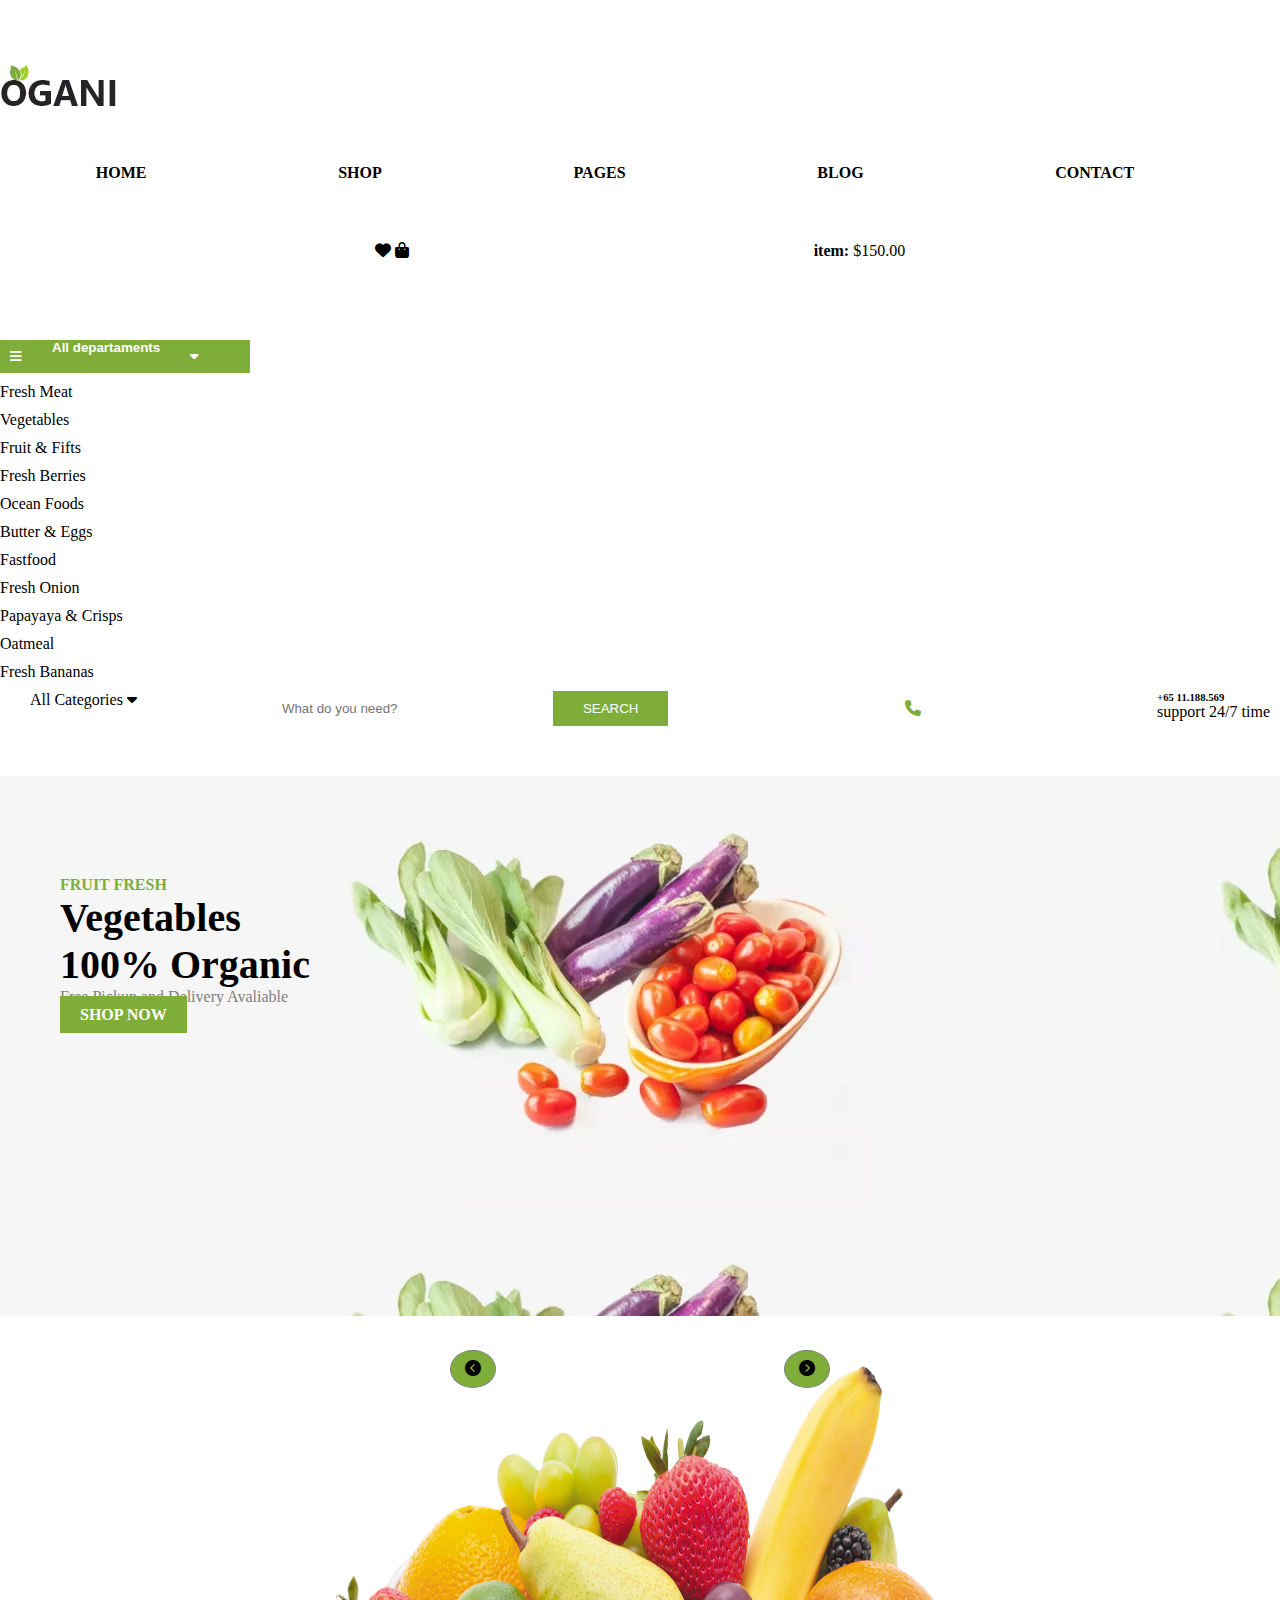
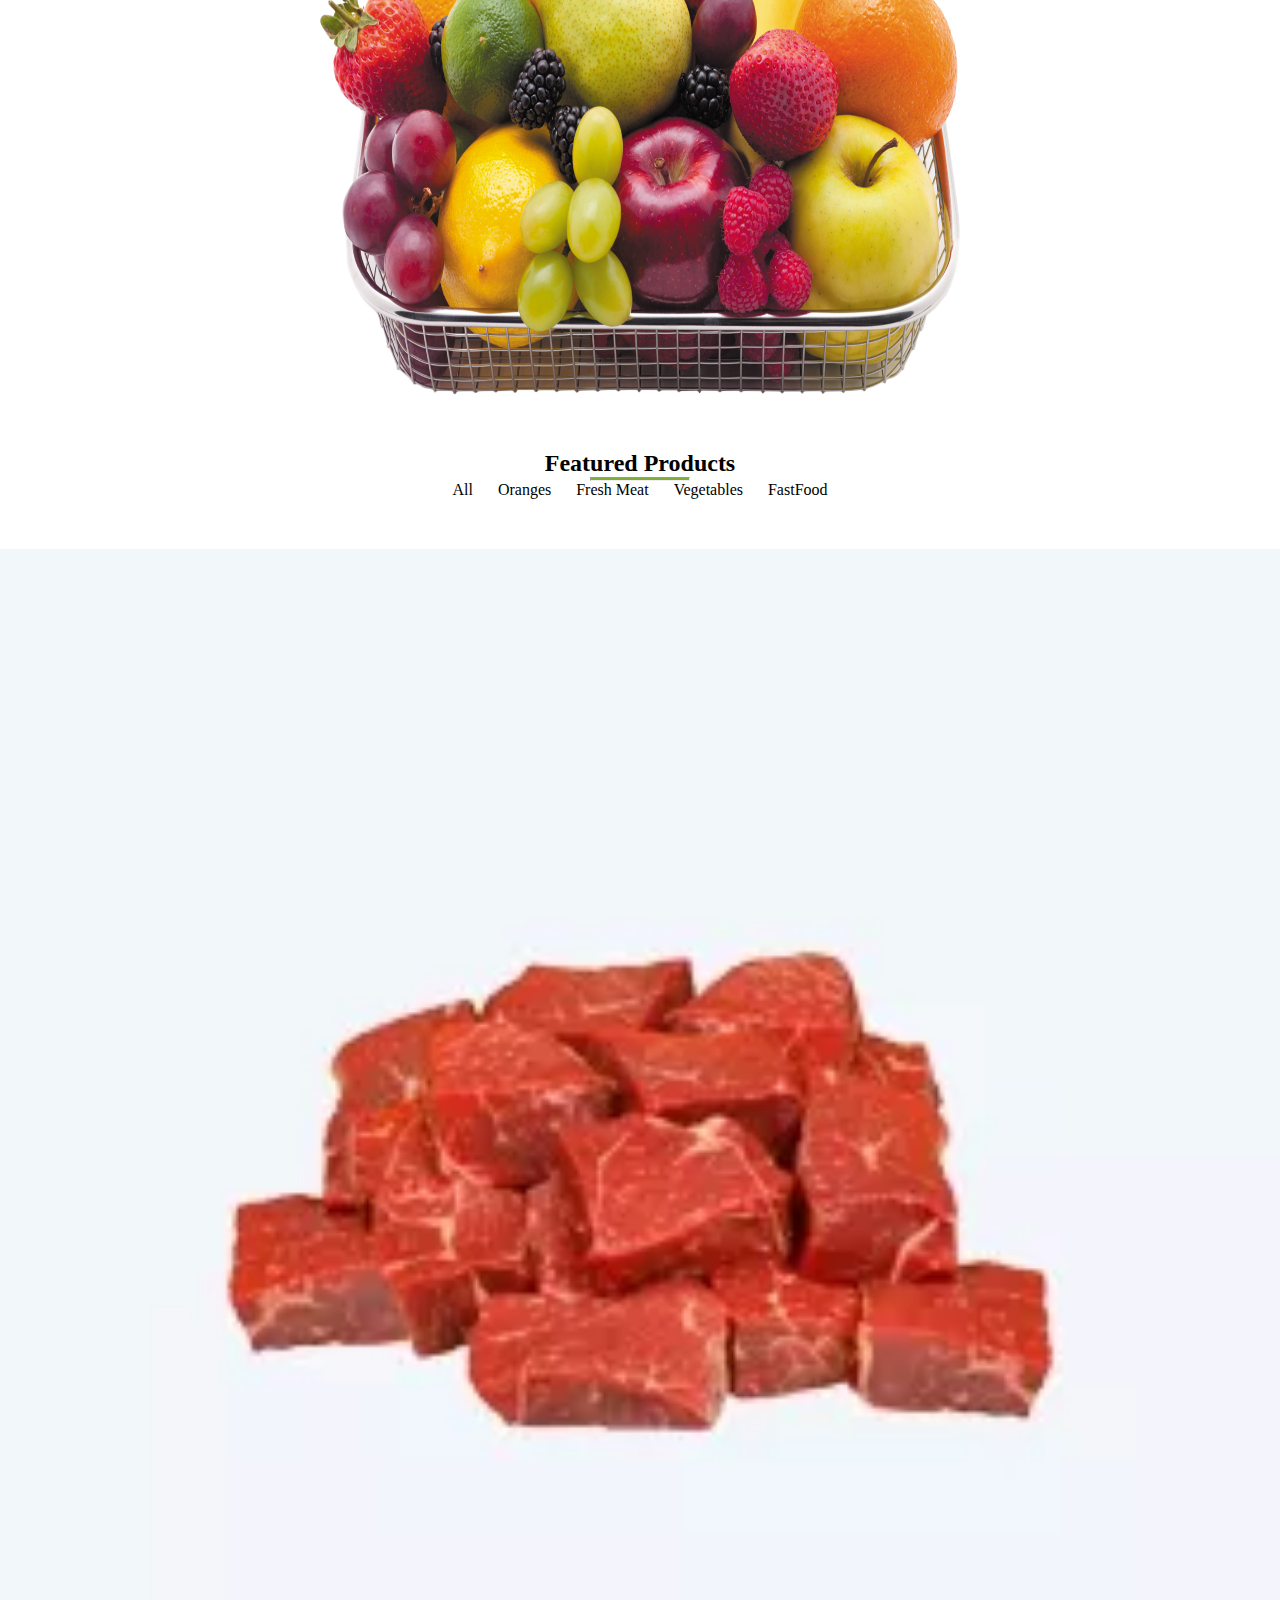
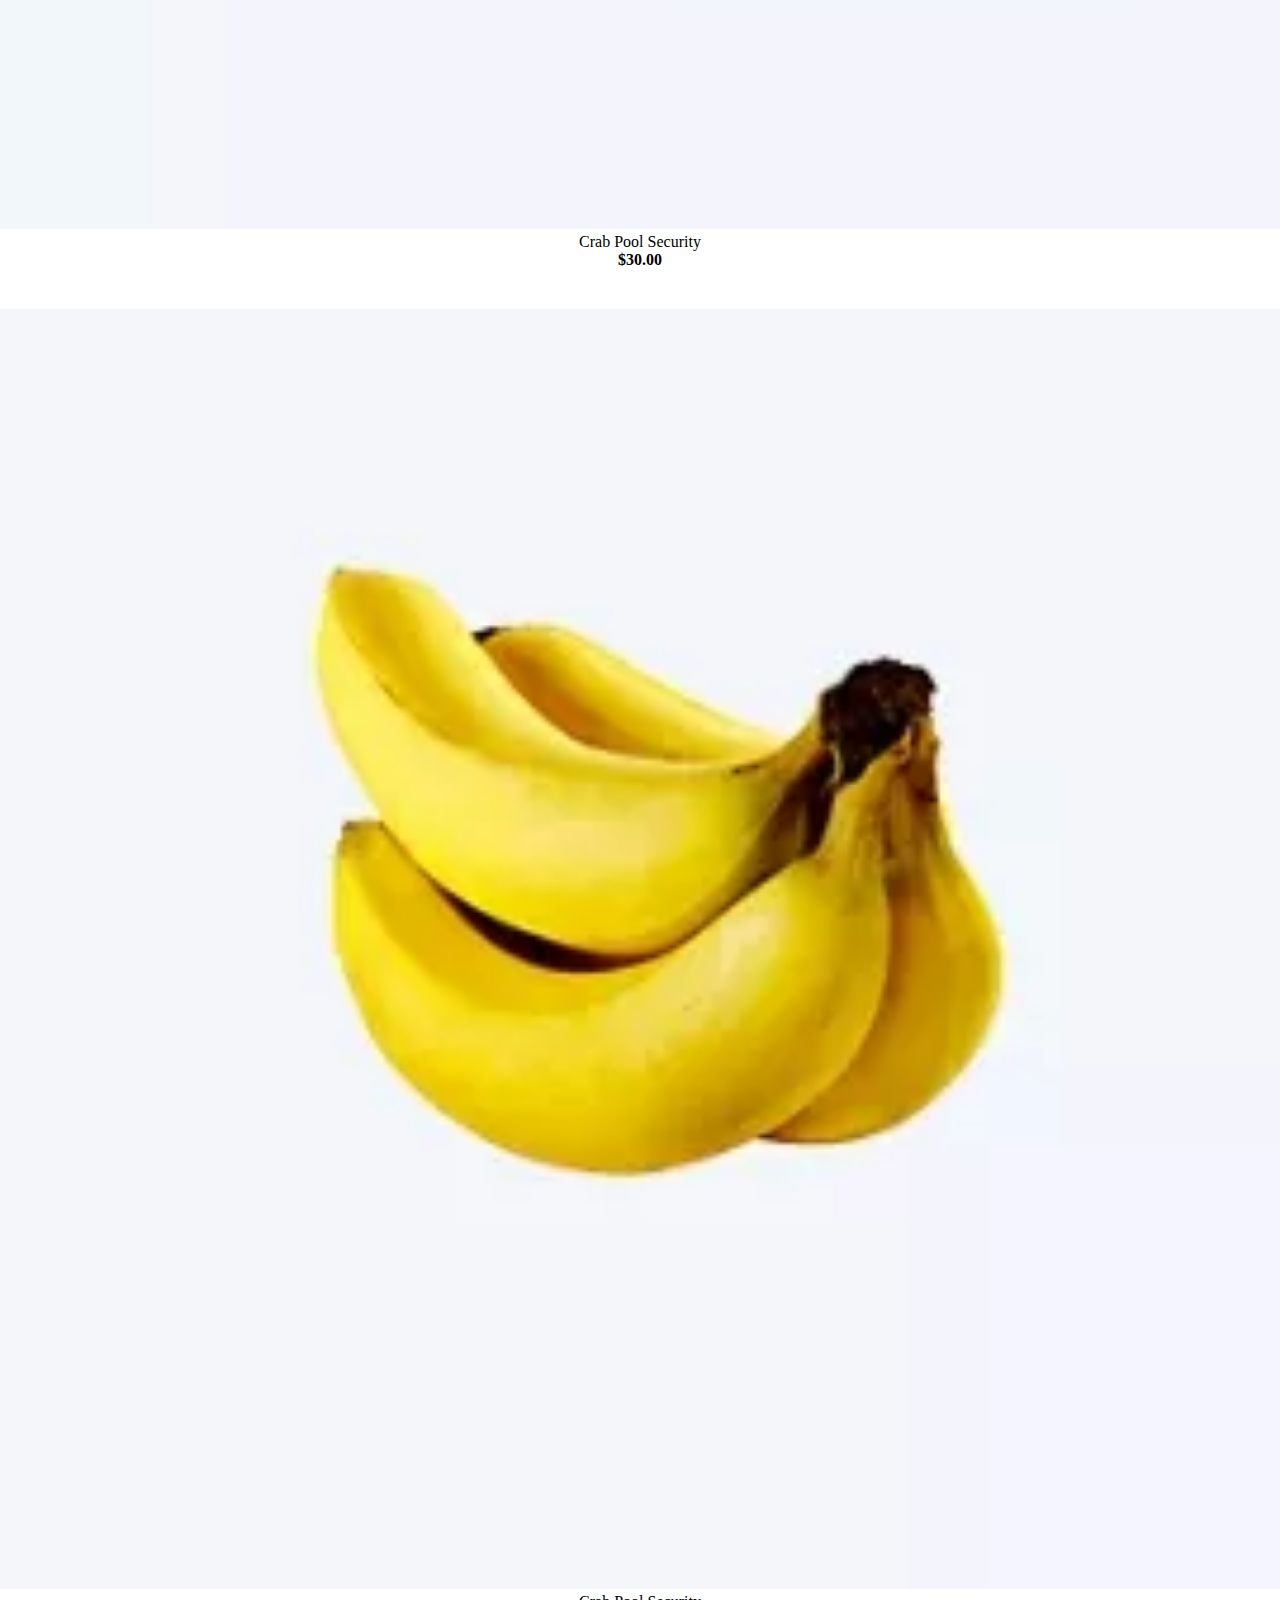
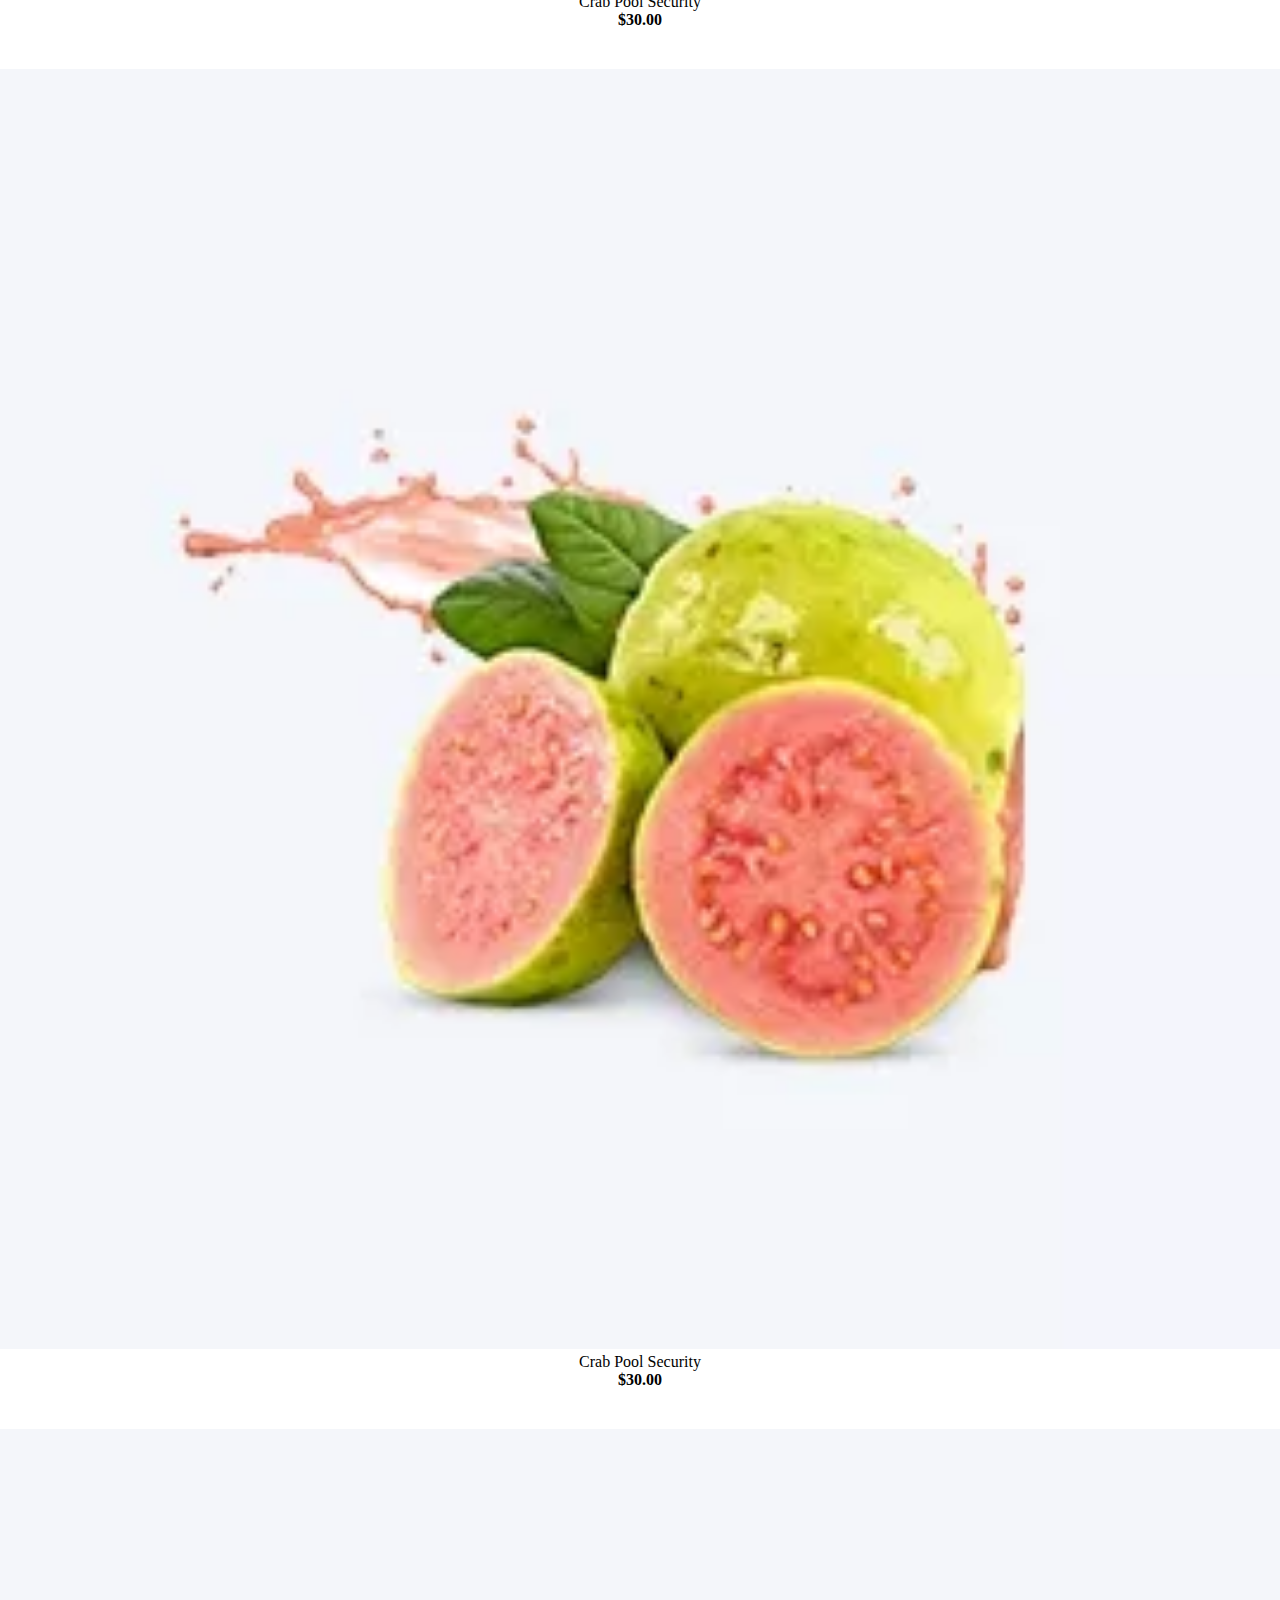
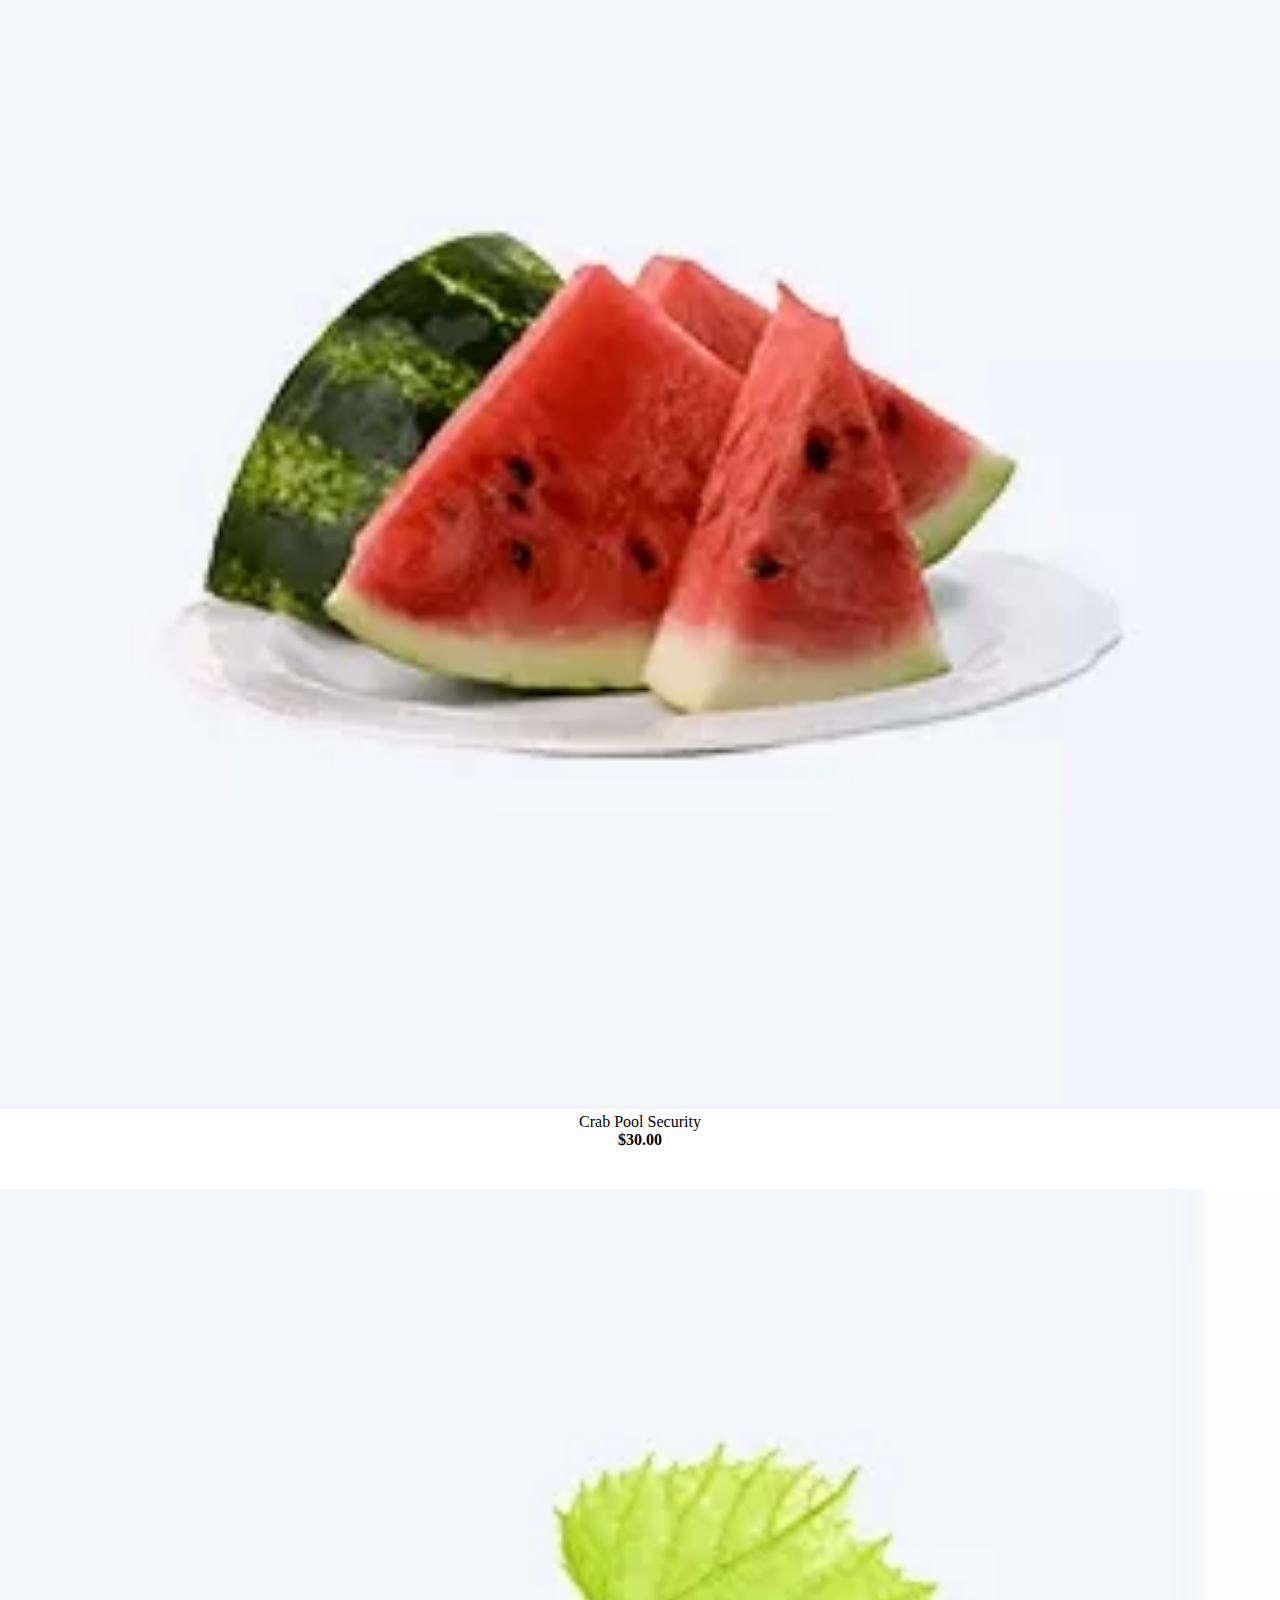
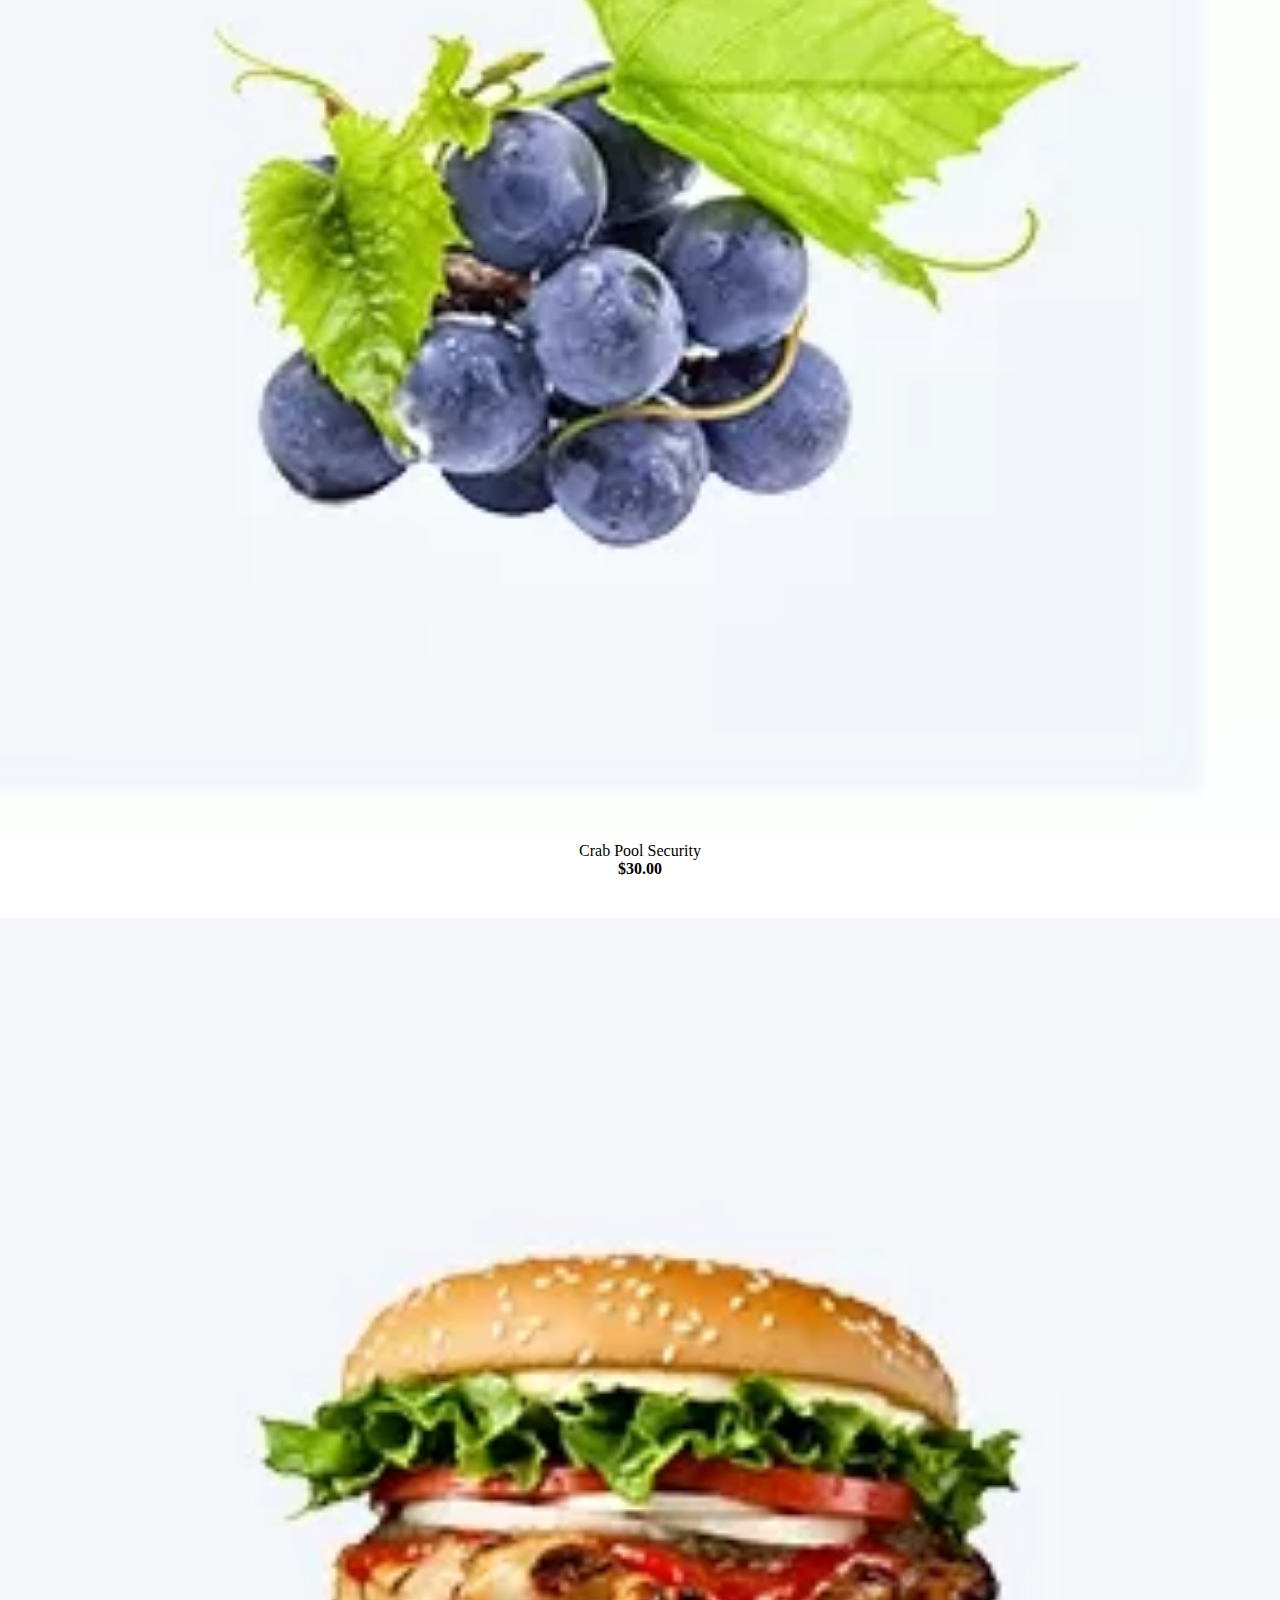
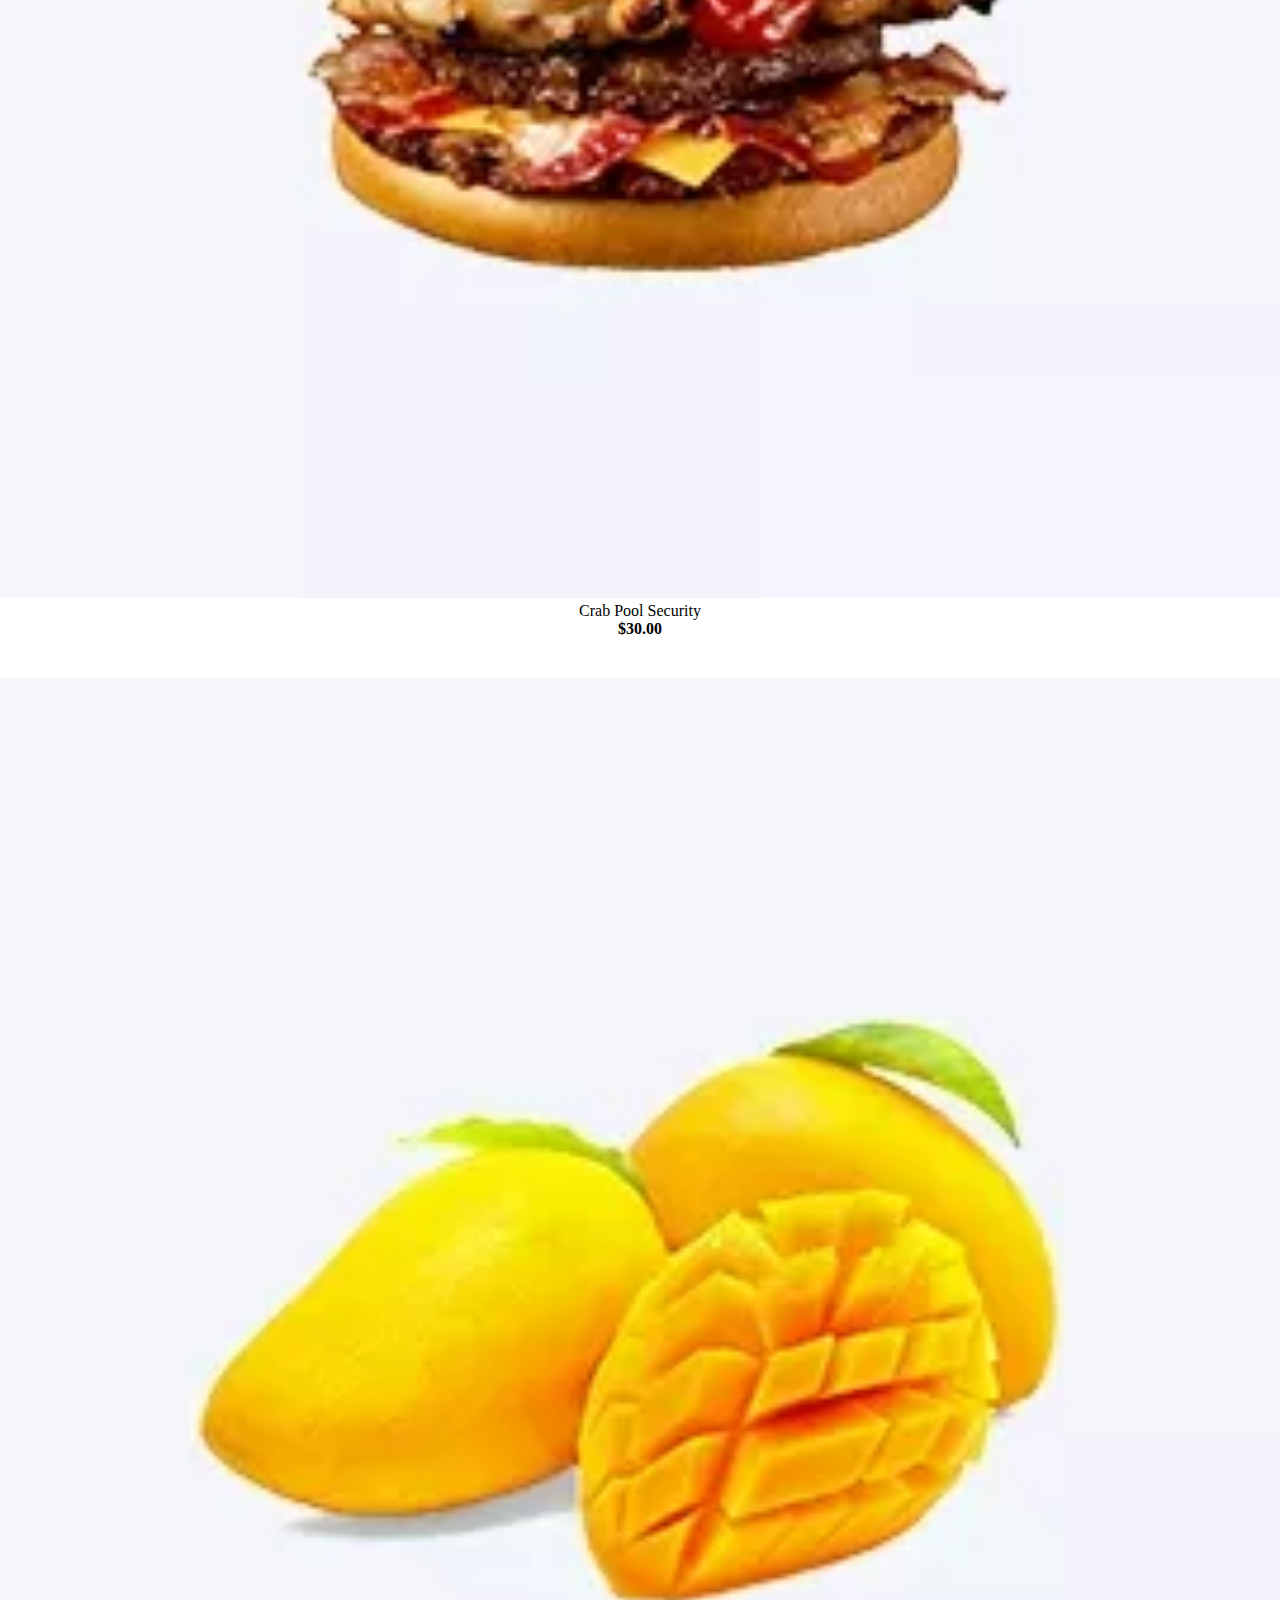
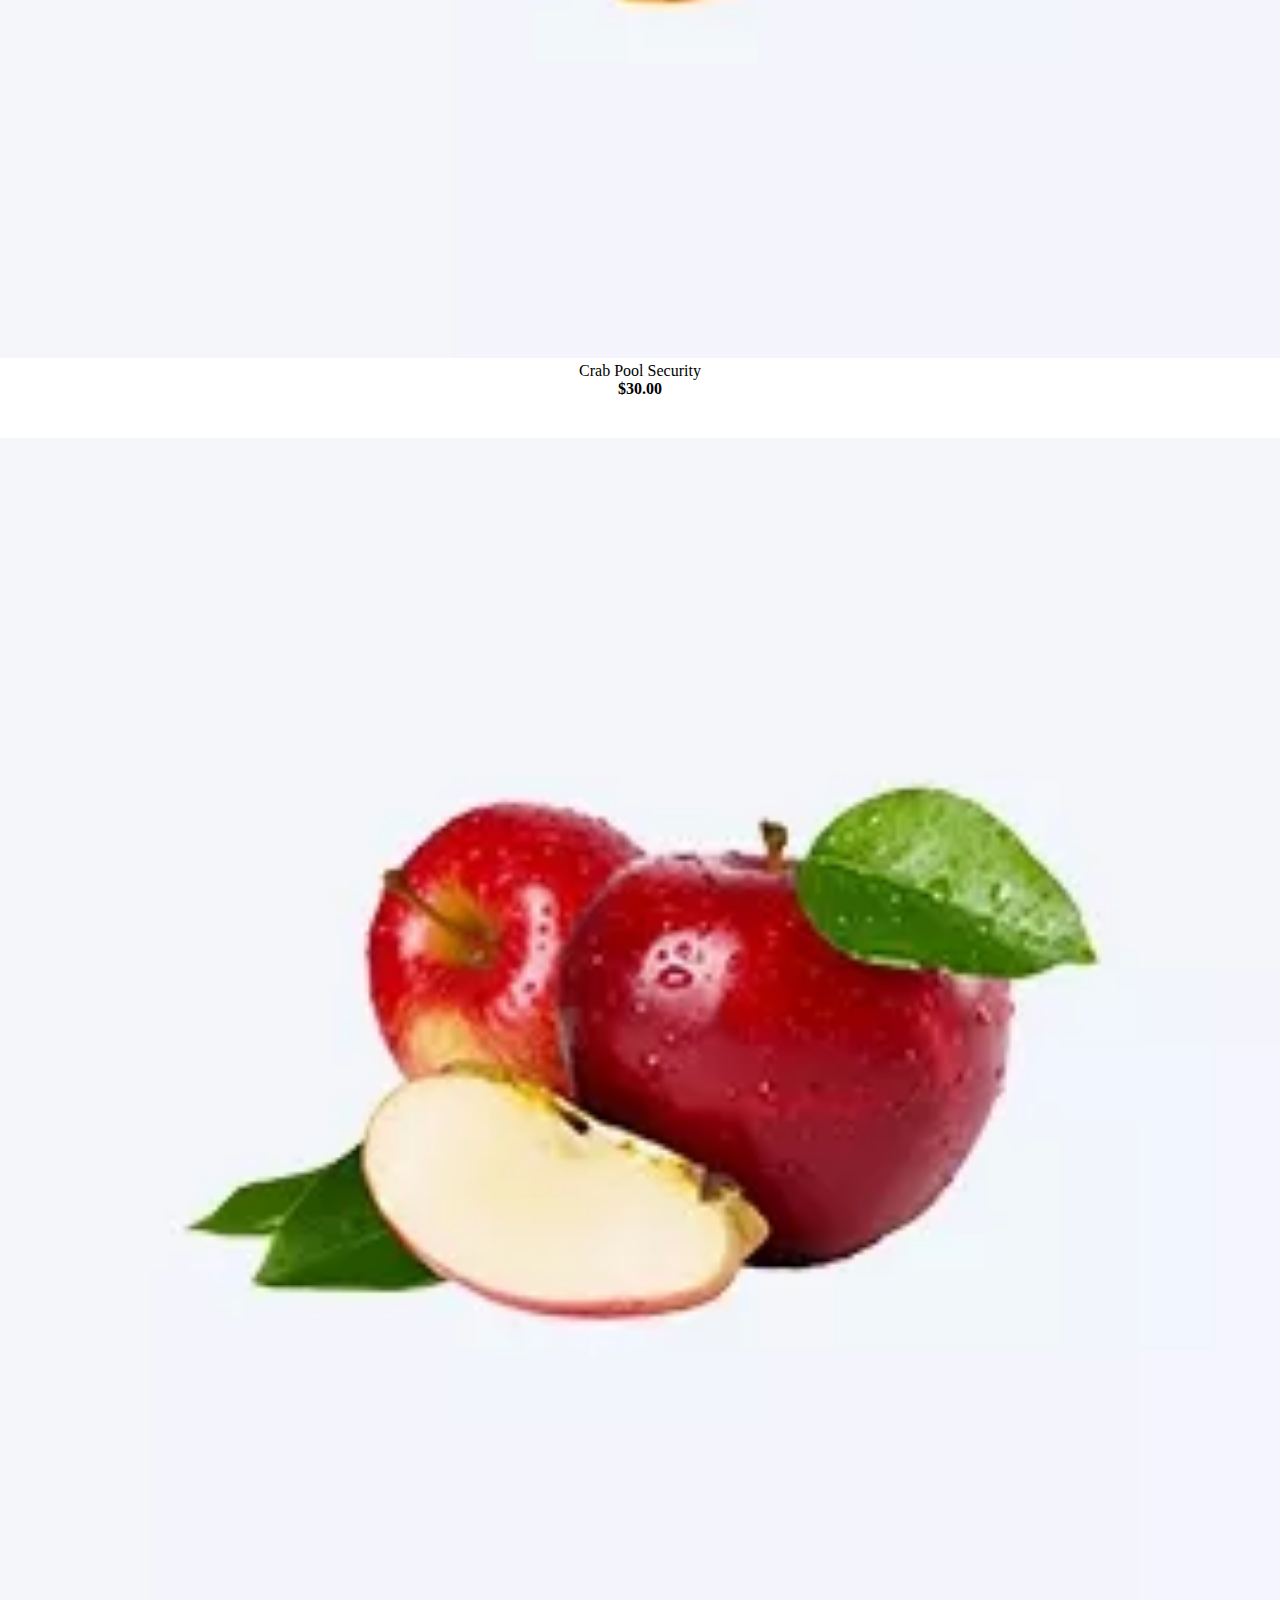
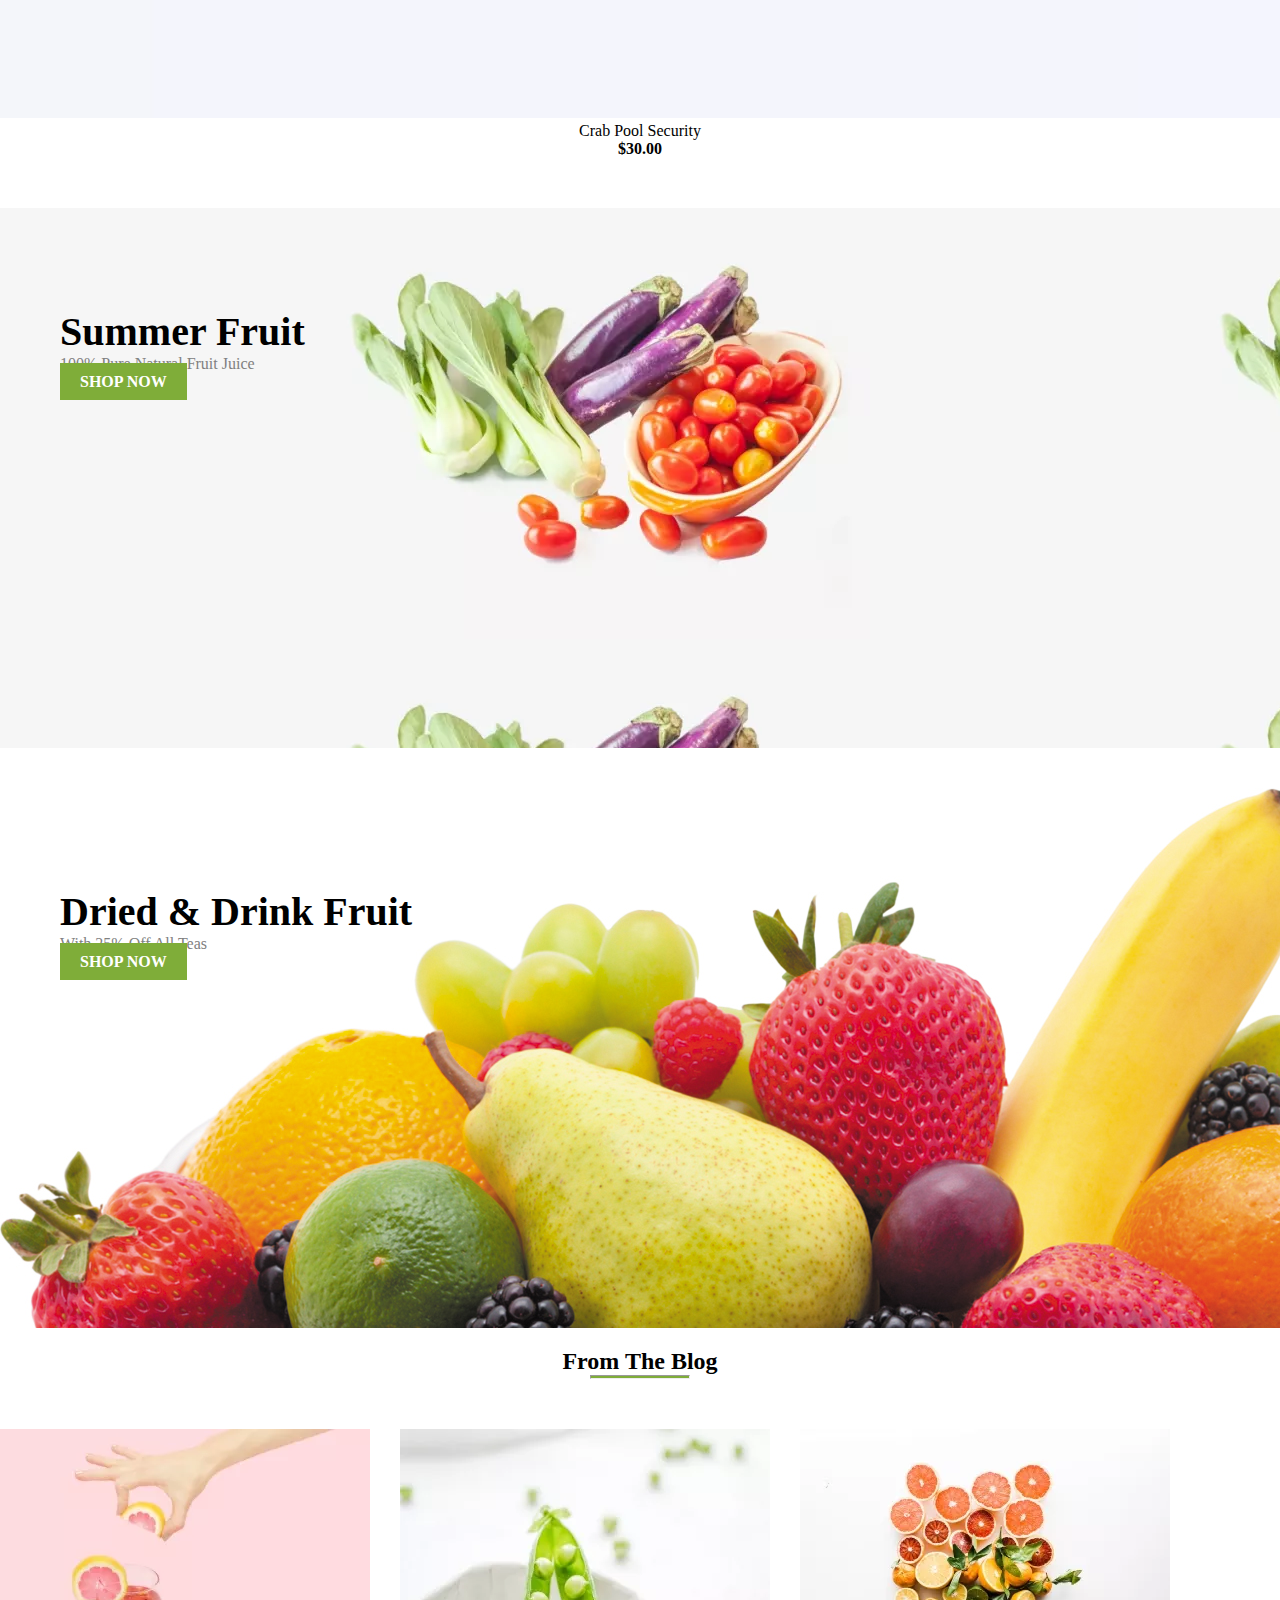
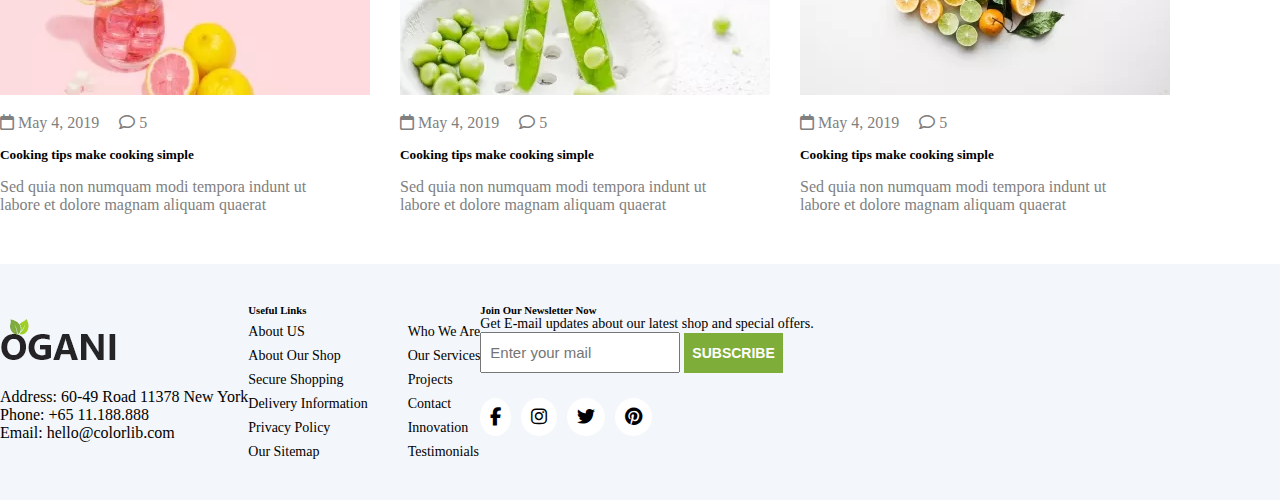
<file: index.html>
<!DOCTYPE html>
<html lang="en">
<head>
    <meta charset="UTF-8">
    <meta http-equiv="X-UA-Compatible" content="IE=edge">
    <meta name="viewport" content="width=device-width, initial-scale=1.0">
    <link href="https://cdn.jsdelivr.net/npm/bootstrap@5.3.2/dist/css/bootstrap.min.css" rel="stylesheet" integrity="sha384-T3c6CoIi6uLrA9TneNEoa7RxnatzjcDSCmG1MXxSR1GAsXEV/Dwwykc2MPK8M2HN" crossorigin="anonymous">
    <link rel="stylesheet" href="https://cdnjs.cloudflare.com/ajax/libs/font-awesome/6.4.2/css/all.min.css">
    <link rel="stylesheet" href="./assets/slick-1.8.1/slick/slick.css">
    <link rel="stylesheet" href="./assets/slick-1.8.1/slick/slick-theme.css">
    <link rel="stylesheet" href="assets/css/main.css">
    <title>Ogani</title>
</head>
<body>
    <header>
        <div class="container">
            <div class="row">
                <div class="col-3">
                    <div class="header-logo">
                        <a href="./index.html">
                            <img src="./assets/images/ogani-logo.png" alt="logo">
                        </a>
                    </div>
                </div>
                <div class="col-6">
                    <nav>
                        <div class="header-menu">
                            <ul>
                                <li>
                                    <a href="./index.html">HOME</a>
                                </li>
                                <li>
                                    <a href="./shop.html">SHOP</a>
                                </li>
                                <li>
                                    <a href="">PAGES</a>
                                </li>
                                <li>
                                    <a href="">BLOG</a>
                                </li>
                                <li>
                                    <a href="">CONTACT</a>
                                </li>
                            </ul>
                        </div>
                    </nav>
                </div>
                    <div class="col-3">
                    <div class="header-wish-basket">
                        <div class="icons">
                            <a href=""><i class="fa fa-heart"></i></a>
                                <!-- <sup class="count">0</sup> -->
                                    <i class="fa fa-shopping-bag"></i>
                                <!-- <sup class="count">0</sup> -->
                        </div>
                        <div class="price">
                            <span> <span class="item">item:</span> $150.00</span>
                        </div>
                    </div> 
                </div> 
            </div>
        </div>
    </header>
    <section id="banner">
        <div class="container">
            <div class="row">
                <div class="col-3">
                    <div class="all-departaments-box">
                        <button class="btn-departaments">
                            <div class="all-departaments-menu">
                                <div class="hamburger">
                                    <i class="fa fa-bars"></i>
                                </div>
                                <div class="all-departaments">
                                   <span>All departaments</span>
                                </div>
                                <div class="drop">
                                    <i class="fa-solid fa-caret-down"></i>
                                </div>
                            </div>
                        </button>
                            <ul class="all-products">
                                <li>Fresh Meat</li>
                                <li>Vegetables</li>
                                <li>Fruit & Fifts</li>
                                <li>Fresh Berries</li>
                                <li>Ocean Foods</li>
                                <li>Butter & Eggs</li>
                                <li>Fastfood</li>
                                <li>Fresh Onion</li>
                                <li>Papayaya & Crisps</li>
                                <li>Oatmeal</li>
                                <li>Fresh Bananas</li>
                            </ul>
                    </div>
                </div>
                <div class="col-9">
                    <div class="product-search">
                        <div class="product-search-form">
                                <div class="search-all-products">
                                    <span>All Categories</span>
                                    <i class="fa-solid fa-caret-down"></i>
                                </div>
                                <div class="search-input">
                                    <input type="text" placeholder="What do you need?">
                                    <button type="submit">SEARCH
                                    </button>
                                </div>
                        </div>
                        <div class="search-phone">
                            <div class="search-phone-icon">
                                <div class="phone-icon">
                                    <i class="fa fa-phone"></i>
                                </div>
                            </div>
                        </div>
                        <div class="search-phone-text">
                            <h6>+65 11.188.569</h6>
                            <span>support 24/7 time</span>
                        </div>
                    </div>
                    <div class="banner-image">
                        <div class="banner-image-text">
                        <p class="fruitFresh">FRUIT FRESH</p>
                        <h2>Vegetables <br> 100% Organic</h2>
                        <p>Free Pickup and Delivery Avaliable</p>
                            <a href="">SHOP NOW</a>
                        </div>
                    </div>
                </div>
            </div>
        </div>
    </section>
    <section id="carusel">
        <div class="container">
            <div class="row">
                <div class="slider">
                    <img src="" alt="GenceSebeti">
                    <div class="next">
                        <i class="fa solid fa-chevron-circle-right"></i>
                    </div>
                    <div class="previous">
                        <i class="fa solid fa-chevron-circle-left"></i>
                    </div>
                </div>
            </div>
        </div>
    </section>
    <section id="products-feature">
        <div class="container">
            <div class="row">
                <div class="col-12">
                    <div class="title-section">
                        <h2>Featured Products</h2>
                        <hr>
                        <div class="feature-list">
                            <ul>
                                <li>
                                    <a href="./index.html">All</a>
                                </li>
                                <li>
                                    <a href="./shop.html">Oranges</a>
                                </li>
                                <li>
                                    <a href="">Fresh Meat</a>
                                </li>
                                <li>
                                    <a href="">Vegetables</a>
                                </li>
                                <li>
                                    <a href="">FastFood</a>
                                </li>
                            </ul>
                        </div>
                    </div>
                </div>
                <div class="col-6 col-lg-3 col-md-4">
                    <div class="card-item">
                        <div class="card-item-image">
                            <img src="/assets/images/images-product-feature/feature-1.jpg" alt="">
                        </div>
                        <div class="card-item-icons">
                            <div class="icon-heart"><a href=""><i class="fa fa-heart"></i></a></div>
                            <div class="icon-rotate"><a href=""><i class="fa fa-retweet"></i></a></div>
                            <div class="icon-basket"><a href=""><i class="fa fa-shopping-cart"></i></a></div>
                        </div>
                        <div class="card-item-text">
                            <p>Crab Pool Security</p>
                            <p class="price-card">$30.00</p>
                        </div>
                    </div>
                </div>
                <div class="col-6 col-lg-3 col-md-4">
                    <div class="card-item">
                        <div class="card-item-image">
                            <img src="/assets/images/images-product-feature/feature-2.jpg" alt="">
                        </div>
                        <div class="card-item-icons">
                            <div class="icon-heart"><a href=""><i class="fa fa-heart"></i></a></div>
                            <div class="icon-rotate"><a href=""><i class="fa fa-retweet"></i></a></div>
                            <div class="icon-basket"><a href=""><i class="fa fa-shopping-cart"></i></a></div>
                        </div>
                        <div class="card-item-text">
                            <p>Crab Pool Security</p>
                            <p class="price-card">$30.00</p>
                        </div>
                    </div>
                </div>
                <div class="col-6 col-lg-3 col-md-4">
                    <div class="card-item">
                        <div class="card-item-image">
                            <img src="/assets/images/images-product-feature/feature-3.jpg.webp" alt="">
                        </div>
                        <div class="card-item-icons">
                            <div class="icon-heart"><a href=""><i class="fa fa-heart"></i></a></div>
                            <div class="icon-rotate"><a href=""><i class="fa fa-retweet"></i></a></div>
                            <div class="icon-basket"><a href=""><i class="fa fa-shopping-cart"></i></a></div>
                        </div>
                        <div class="card-item-text">
                            <p>Crab Pool Security</p>
                            <p class="price-card">$30.00</p>
                        </div>
                    </div>
                </div>
                <div class="col-6 col-lg-3 col-md-4">
                    <div class="card-item">
                        <div class="card-item-image">
                            <img src="/assets/images/images-product-feature/feature-4.jpg.webp" alt="">
                        </div>
                        <div class="card-item-icons">
                            <div class="icon-heart"><a href=""><i class="fa fa-heart"></i></a></div>
                            <div class="icon-rotate"><a href=""><i class="fa fa-retweet"></i></a></div>
                            <div class="icon-basket"><a href=""><i class="fa fa-shopping-cart"></i></a></div>
                        </div>
                        <div class="card-item-text">
                            <p>Crab Pool Security</p>
                            <p class="price-card">$30.00</p>
                        </div>
                    </div>
                </div>
                <div class="col-6 col-lg-3 col-md-4">
                    <div class="card-item">
                        <div class="card-item-image">
                            <img src="/assets/images/images-product-feature/feature-5.jpg.webp" alt="">
                        </div>
                        <div class="card-item-icons">
                            <div class="icon-heart"><a href=""><i class="fa fa-heart"></i></a></div>
                            <div class="icon-rotate"><a href=""><i class="fa fa-retweet"></i></a></div>
                            <div class="icon-basket"><a href=""><i class="fa fa-shopping-cart"></i></a></div>
                        </div>
                        <div class="card-item-text">
                            <p>Crab Pool Security</p>
                            <p class="price-card">$30.00</p>
                        </div>
                    </div>
                </div>
                <div class="col-6 col-lg-3 col-md-4">
                    <div class="card-item">
                        <div class="card-item-image">
                            <img src="/assets/images/images-product-feature/feature-6.jpg.webp" alt="">
                        </div>
                        <div class="card-item-icons">
                            <div class="icon-heart"><a href=""><i class="fa fa-heart"></i></a></div>
                            <div class="icon-rotate"><a href=""><i class="fa fa-retweet"></i></a></div>
                            <div class="icon-basket"><a href=""><i class="fa fa-shopping-cart"></i></a></div>
                        </div>
                        <div class="card-item-text">
                            <p>Crab Pool Security</p>
                            <p class="price-card">$30.00</p>
                        </div>
                    </div>
                </div>
                <div class="col-6 col-lg-3 col-md-4">
                    <div class="card-item">
                        <div class="card-item-image">
                            <img src="/assets/images/images-product-feature/feature-7.jpg.webp" alt="">
                        </div>
                        <div class="card-item-icons">
                            <div class="icon-heart"><a href=""><i class="fa fa-heart"></i></a></div>
                            <div class="icon-rotate"><a href=""><i class="fa fa-retweet"></i></a></div>
                            <div class="icon-basket"><a href=""><i class="fa fa-shopping-cart"></i></a></div>
                        </div>
                        <div class="card-item-text">
                            <p>Crab Pool Security</p>
                            <p class="price-card">$30.00</p>
                        </div>
                    </div>
                </div>
                <div class="col-6 col-lg-3 col-md-4">
                    <div class="card-item">
                        <div class="card-item-image">
                            <img src="/assets/images/images-product-feature/feature-8.jpg.webp" alt="">
                        </div>
                        <div class="card-item-icons">
                            <div class="icon-heart"><a href=""><i class="fa fa-heart"></i></a></div>
                            <div class="icon-rotate"><a href=""><i class="fa fa-retweet"></i></a></div>
                            <div class="icon-basket"><a href=""><i class="fa fa-shopping-cart"></i></a></div>
                        </div>
                        <div class="card-item-text">
                            <p>Crab Pool Security</p>
                            <p class="price-card">$30.00</p>
                        </div>
                    </div>
                </div>
            </div>
        </div>
    </section>
    <section id="banner-2">
        <div class="container">
            <div class="row">
                <div class="col-6">
                    <div class="banner-image">
                        <div class="banner-image-text">
                           <h2>Summer Fruit</h2>
                           <p>100% Pure Natural Fruit Juice</p>
                            <a href="">SHOP NOW</a>
                        </div>
                    </div>
                </div>
                <div class="col-6">
                    <div class="banner-image banner-2-image">
                        <div class="banner-image-text">
                           <h2>Dried & Drink Fruit</h2>
                           <p>With 25% Off All Teas</p>
                            <a href="">SHOP NOW</a>
                        </div>
                    </div>
                </div>
            </div>
        </div>
    </section>
    <section id="fromBlog">
        <div class="title-section">
            <h2>From The Blog</h2>
            <hr>
        </div>
        <div class="container">
            <div class="row">
                <div class="blog_box">
                    <div class="col-4">
                        <div class="blog_card">
                            <div class="blog_image">
                                <img src="/assets/images/FromTheBlog/blog-1.jpg.webp" alt="">
                            </div>
                            <div class="blog_box_text">
                                <div class="blog_box_text_date_comment">
                                    <div class="blog_box_text_date">
                                        <i class="fa-regular fa-calendar"></i>
                                        <span>May 4, 2019</span>
                                    </div>
                                    <div class="blog_box_text_comment">
                                        <i class="fa-regular fa-comment"></i>
                                        <span>5</span>
                                    </div>
                                </div>
                                <a href=""><h5>Cooking tips make cooking simple</h5></a>
                                <span>Sed quia non numquam modi tempora indunt ut <br> labore et dolore magnam aliquam quaerat</span>
                            </div>
                        </div>
                    </div>
                    <div class="col-4">
                        <div class="blog_card">
                            <div class="blog_image">
                                <img src="/assets/images/FromTheBlog/blog-2.jpg.webp" alt="">
                            </div>
                            <div class="blog_box_text">
                                <div class="blog_box_text_date_comment">
                                    <div class="blog_box_text_date">
                                        <i class="fa-regular fa-calendar"></i>
                                        <span>May 4, 2019</span>
                                    </div>
                                    <div class="blog_box_text_comment">
                                        <i class="fa-regular fa-comment"></i>
                                        <span>5</span>
                                    </div>
                                </div>
                                <a href=""><h5>Cooking tips make cooking simple</h5></a>
                                <span>Sed quia non numquam modi tempora indunt ut <br> labore et dolore magnam aliquam quaerat</span>
                            </div>
                        </div>
                    </div>
                    <div class="col-4">
                        <div class="blog_card">
                            <div class="blog_image">
                                <img src="/assets/images/FromTheBlog/blog-3.jpg.webp" alt="">
                            </div>
                            <div class="blog_box_text">
                                <div class="blog_box_text_date_comment">
                                    <div class="blog_box_text_date">
                                        <i class="fa-regular fa-calendar"></i>
                                        <span>May 4, 2019</span>
                                    </div>
                                    <div class="blog_box_text_comment">
                                        <i class="fa-regular fa-comment"></i>
                                        <span>5</span>
                                    </div>
                                </div>
                                <a href=""><h5>Cooking tips make cooking simple</h5></a>
                                <span>Sed quia non numquam modi tempora indunt ut <br> labore et dolore magnam aliquam quaerat</span>
                            </div>
                        </div>
                    </div>
                </div>
            </div>
        </div>
    </section>


    <footer id="footer_section">
        <div class="container">
            <div class="row">
                <div class="footer-box">
                    <div class="col-4">
                        <div class="footer_box_link">
                            <div class="header-logo">
                                <a href="./index.html">
                                    <img src="./assets/images/ogani-logo.png" alt="logo">
                                </a>
                            </div> 
                            <div class="footer_text">
                                <p>Address: 60-49 Road 11378 New York</p>
                                <p>Phone: +65 11.188.888</p>
                                <p>Email: hello@colorlib.com</p>
                            </div>
                        </div>
                    </div>
                    <div class="col-4">
                        <div class="footer_list_box">
                            <h6>Useful Links</h6>
                            <div class="footer_list">
                                <div class="footer_list_left">
                                    <ul>
                                        <li><a href="">About US</a></li>
                                        <li><a href="">About Our Shop</a></li>
                                        <li><a href="">Secure Shopping</a></li>
                                        <li><a href="">Delivery Information</a></li>
                                        <li><a href="">Privacy Policy</a></li>
                                        <li><a href="">Our Sitemap</a></li>
                                    </ul>
                                </div>
                                <div class="footer_list_right">
                                    <ul>
                                        <li><a href="">Who We Are</a></li>
                                        <li><a href="">Our Services</a></li>
                                        <li><a href="">Projects</a></li>
                                        <li><a href="">Contact</a></li>
                                        <li><a href="">Innovation</a></li>
                                        <li><a href="">Testimonials</a></li>
                                    </ul>
                                </div>
                            </div>
                        </div>
                    </div>
                    <div class="col-4">
                        <h6>Join Our Newsletter Now </h6>
                        <p class="footer_list_paragh">Get E-mail updates about our latest shop and special offers.</p>
                        <form action="#" class="footer_form_elements">
                            <input type="text" placeholder="Enter your mail">
                            <button type="submit">
                                SUBSCRIBE
                            </button>
                        </form>
                        <div class="footer_icons">
                            <a href=""><i class="fa-brands fa-facebook-f"></i></a>
                            <a href=""><i class="fa-brands fa-instagram"></i></a>
                            <a href=""><i class="fa-brands fa-twitter"></i></a>
                            <a href=""><i class="fa-brands fa-pinterest"></i></a>
                        </div>
                    </div>
                </div>
            </div>
        </div>
    </footer>

    <script src="/assets/slider1.js"></script>
    <script src="https://cdnjs.cloudflare.com/ajax/libs/jquery/3.7.1/jquery.min.js" integrity="sha512-v2CJ7UaYy4JwqLDIrZUI/4hqeoQieOmAZNXBeQyjo21dadnwR+8ZaIJVT8EE2iyI61OV8e6M8PP2/4hpQINQ/g==" crossorigin="anonymous" referrerpolicy="no-referrer"></script>
    <script src="./assets/slick-1.8.1/slick/slick.min.js"></script>
  <script src="/assets/main.js"></script>
</body>
</html>
</file>
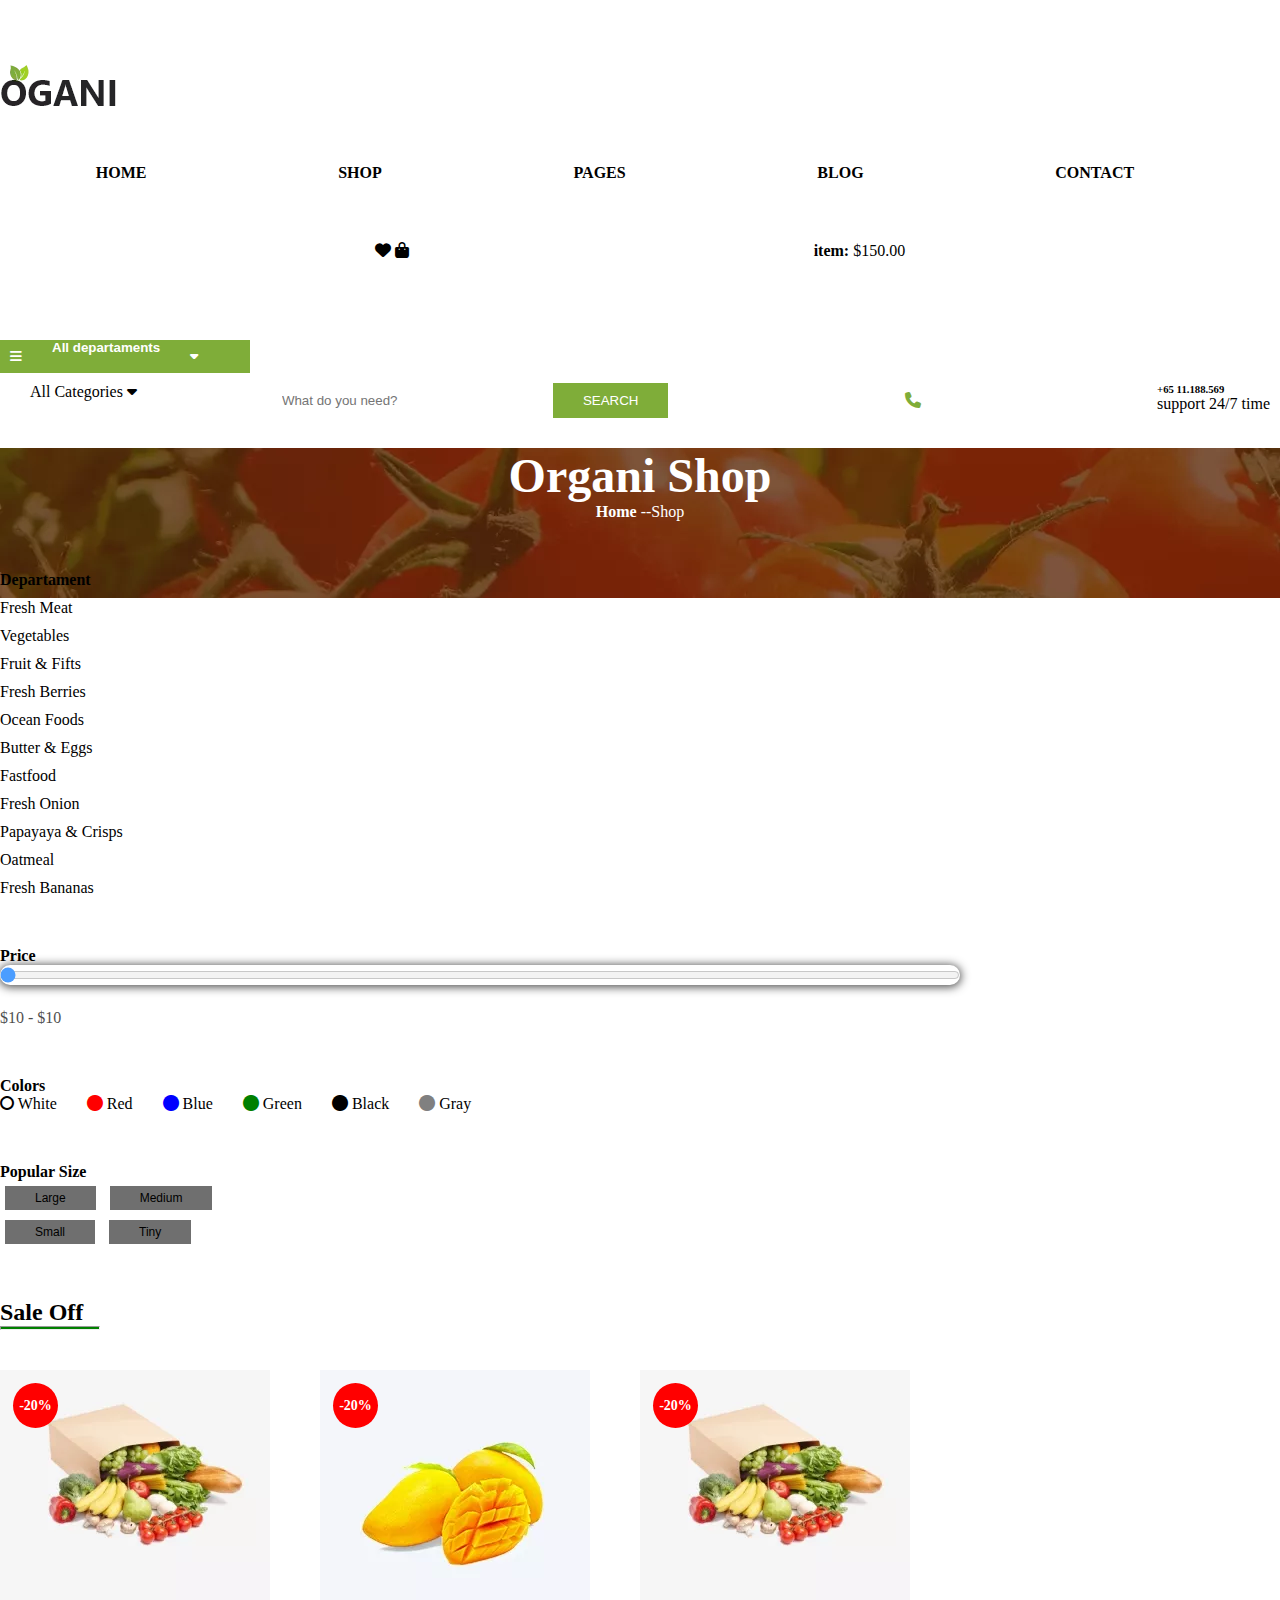
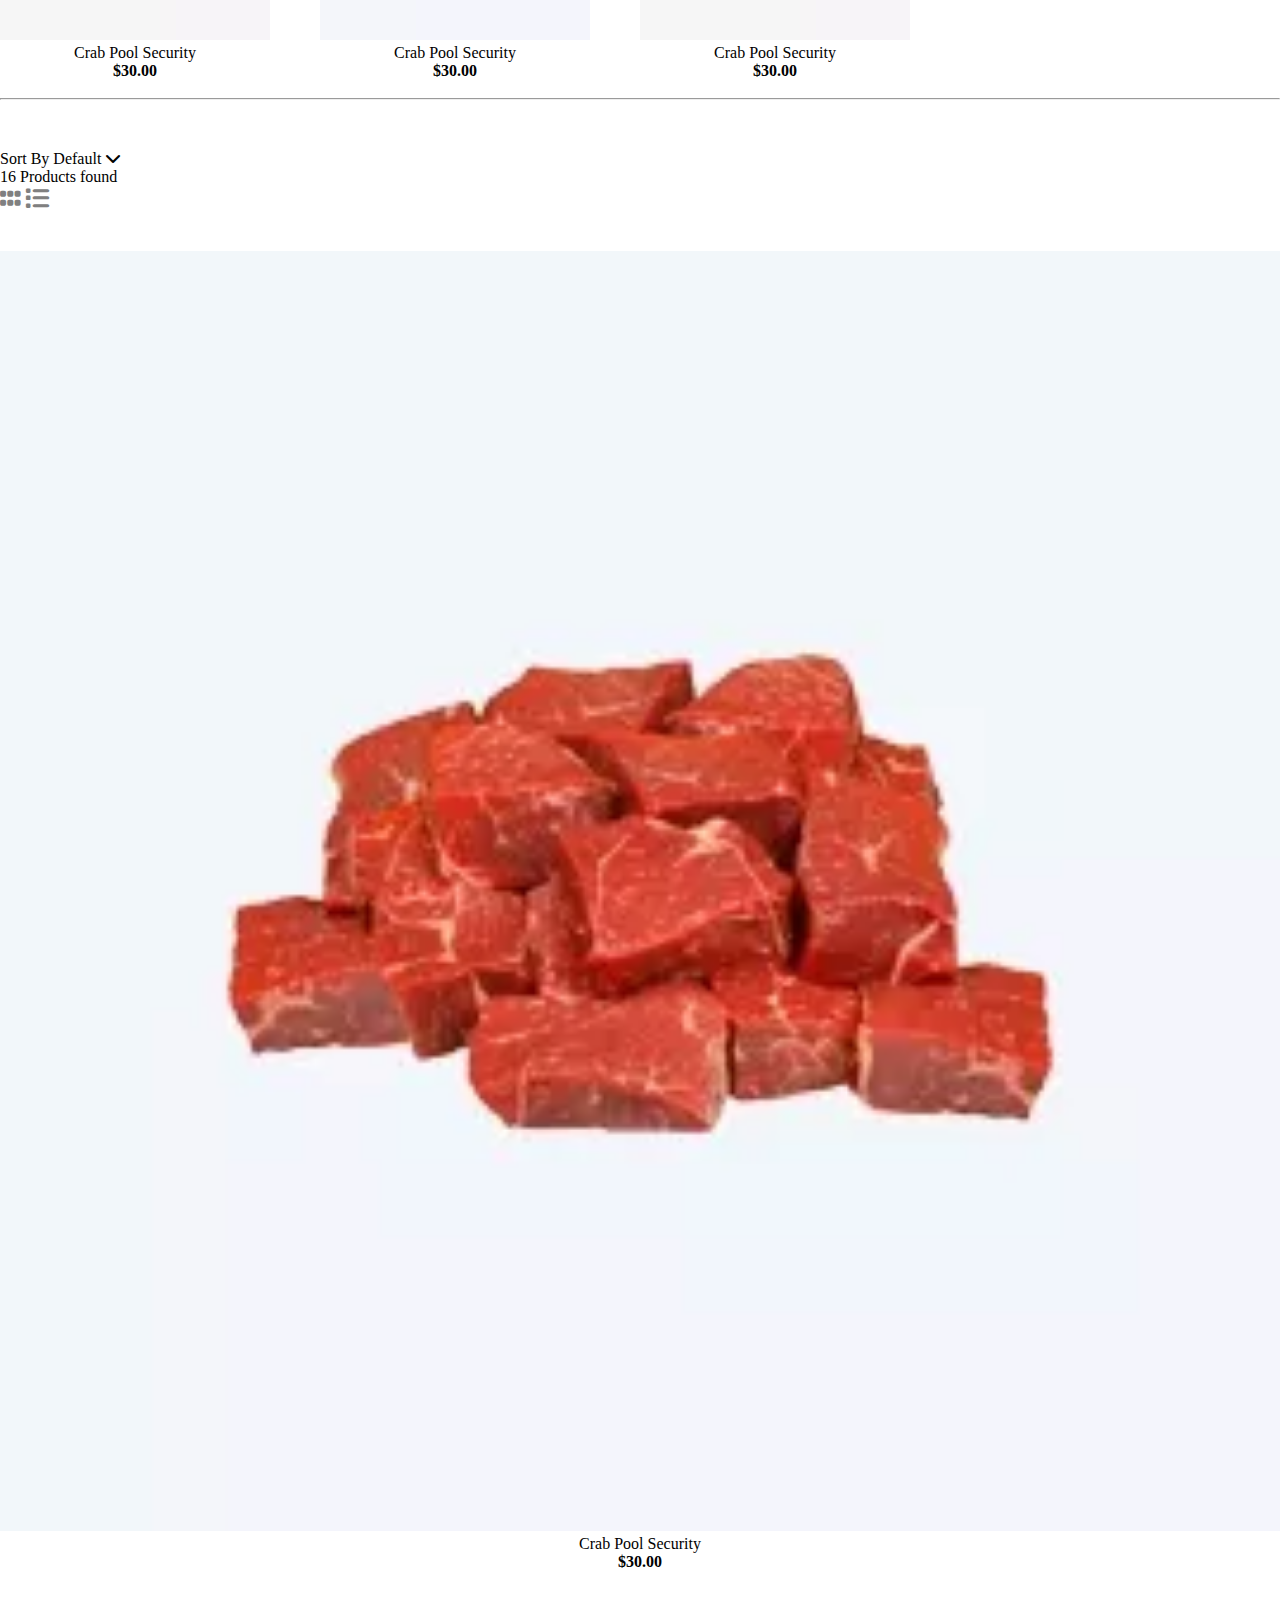
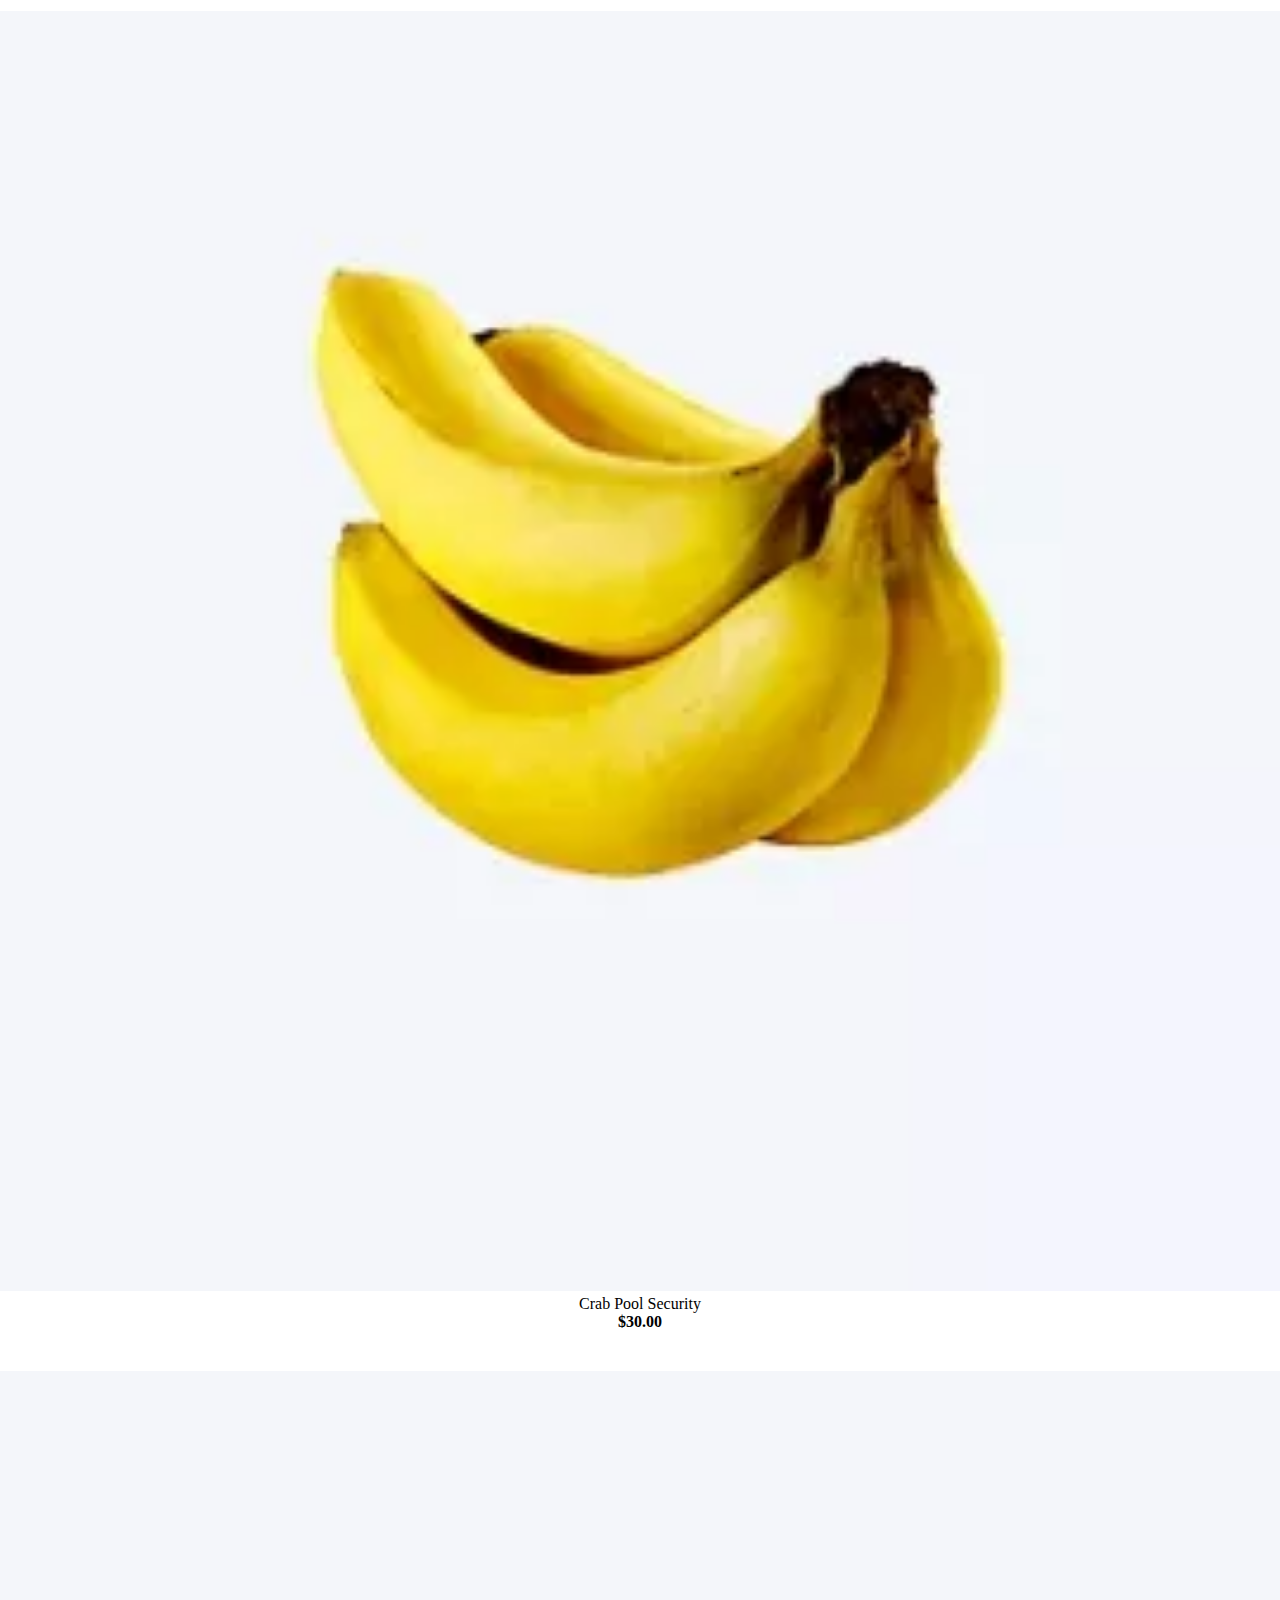
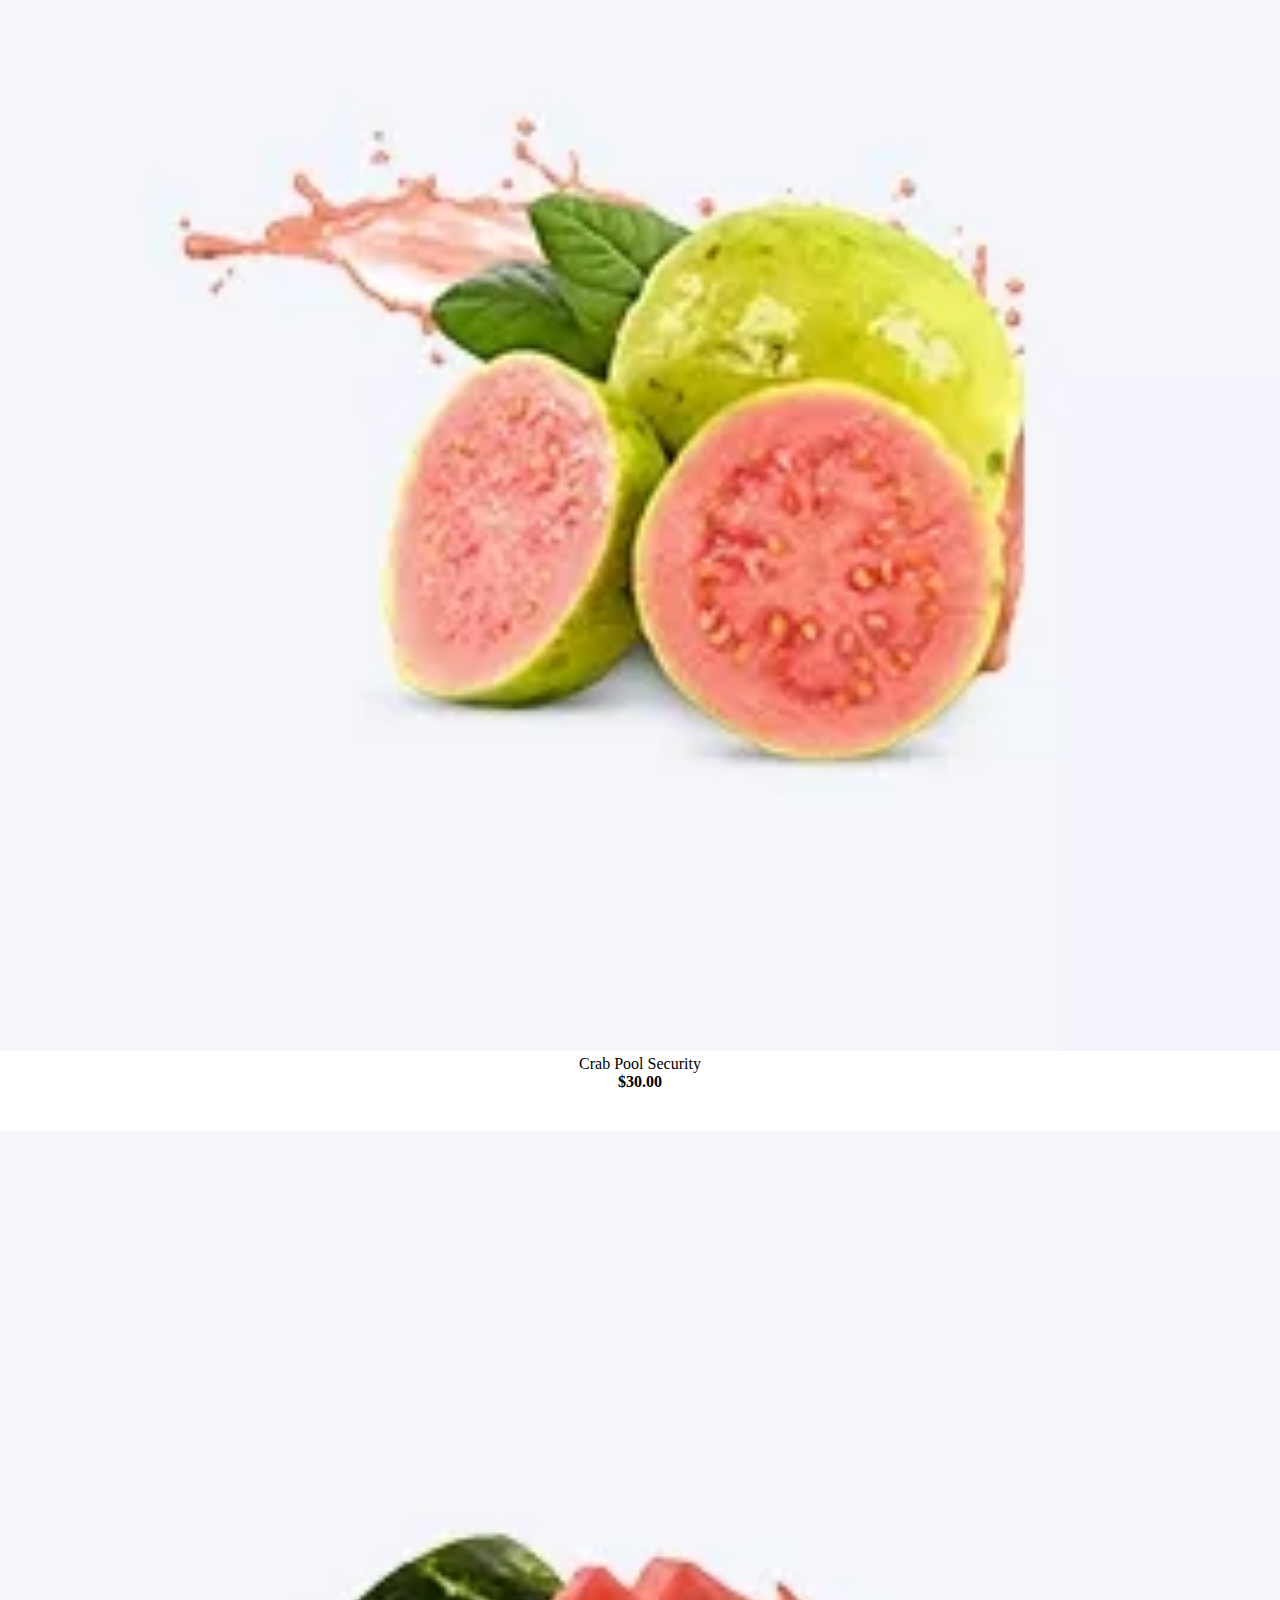
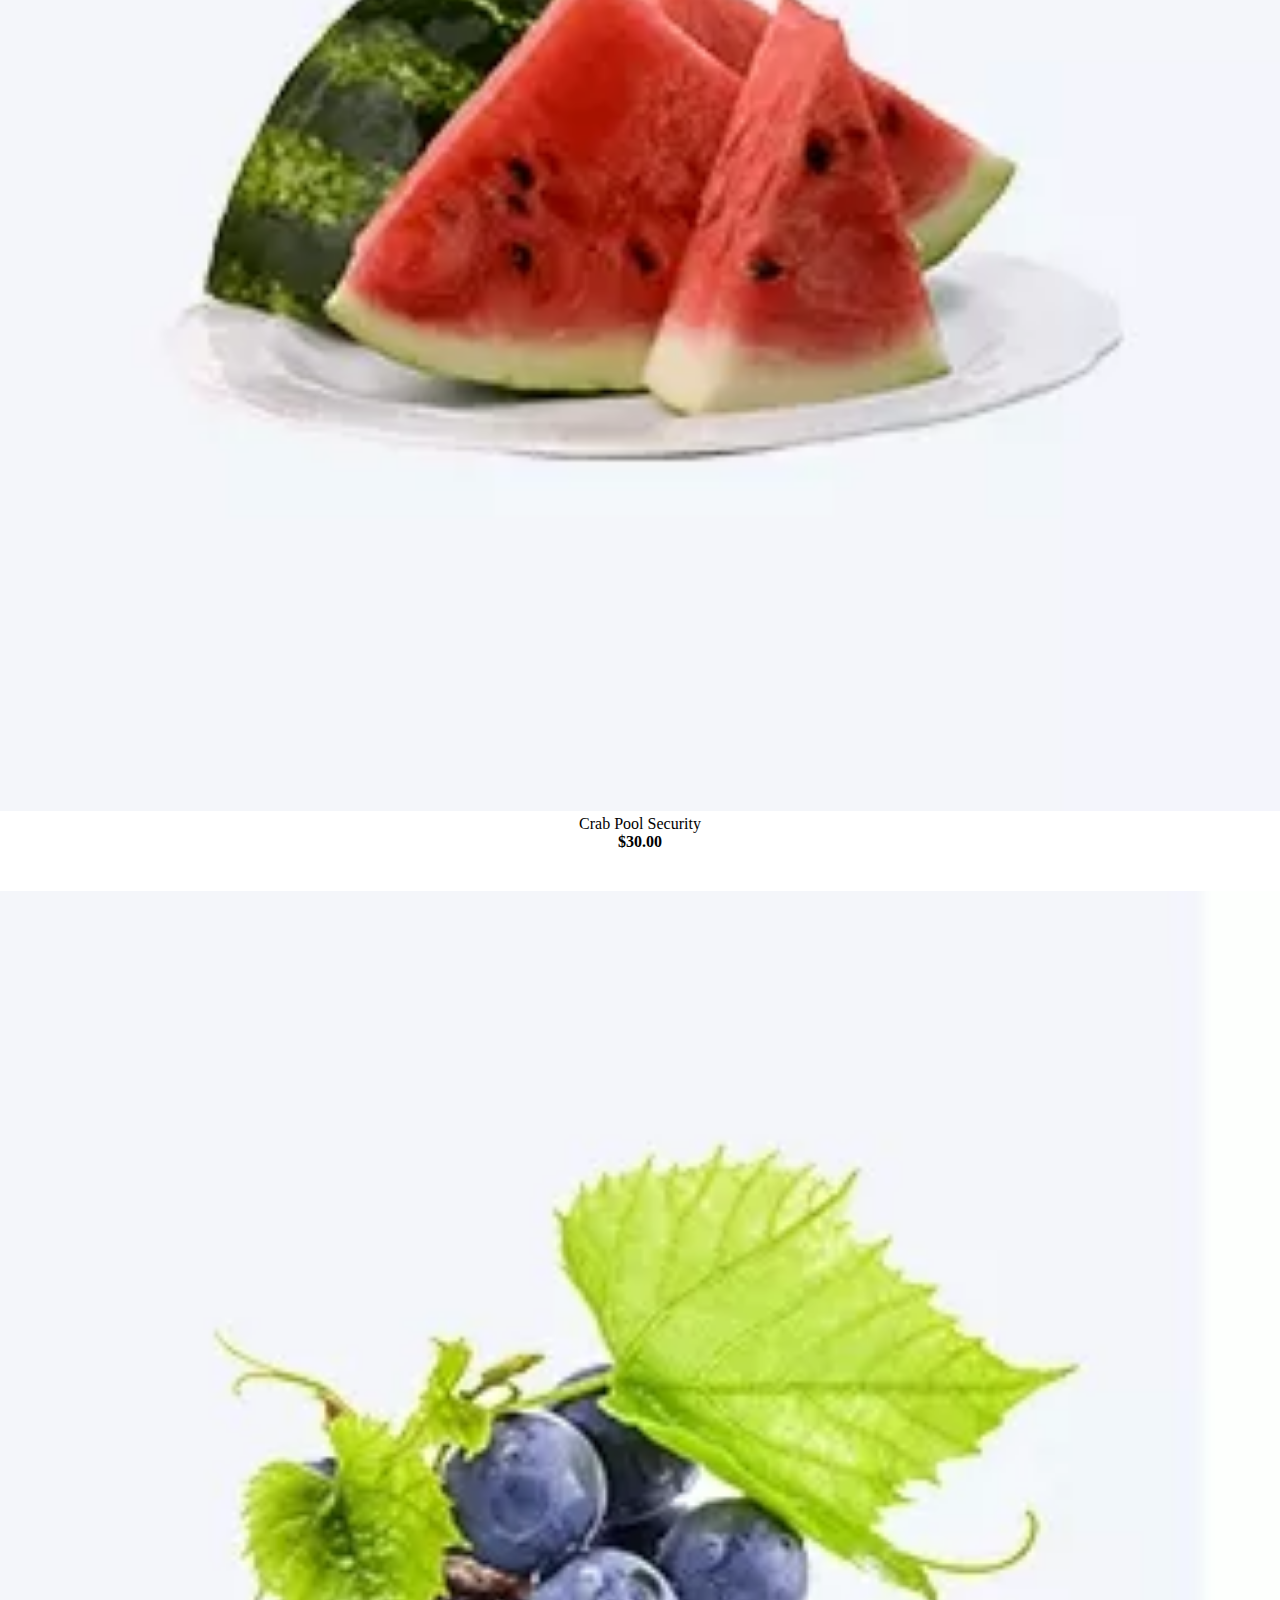
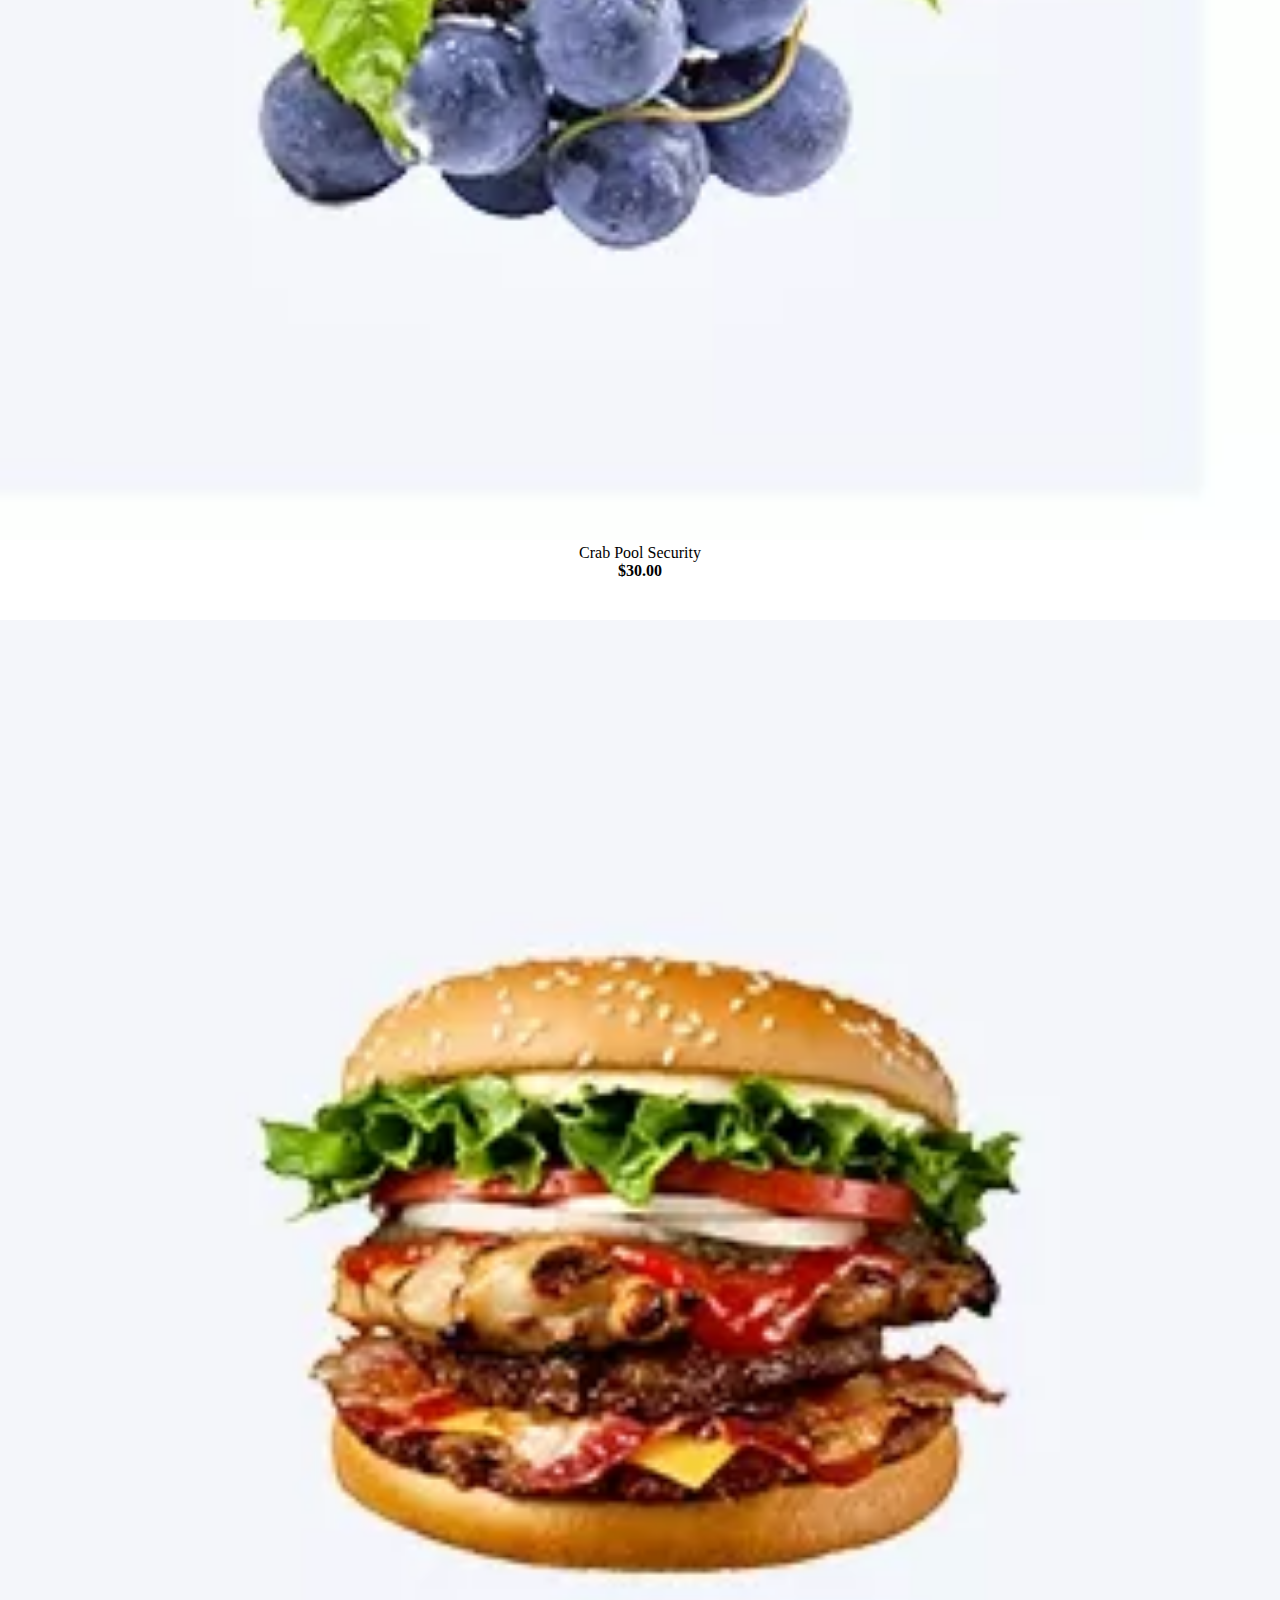
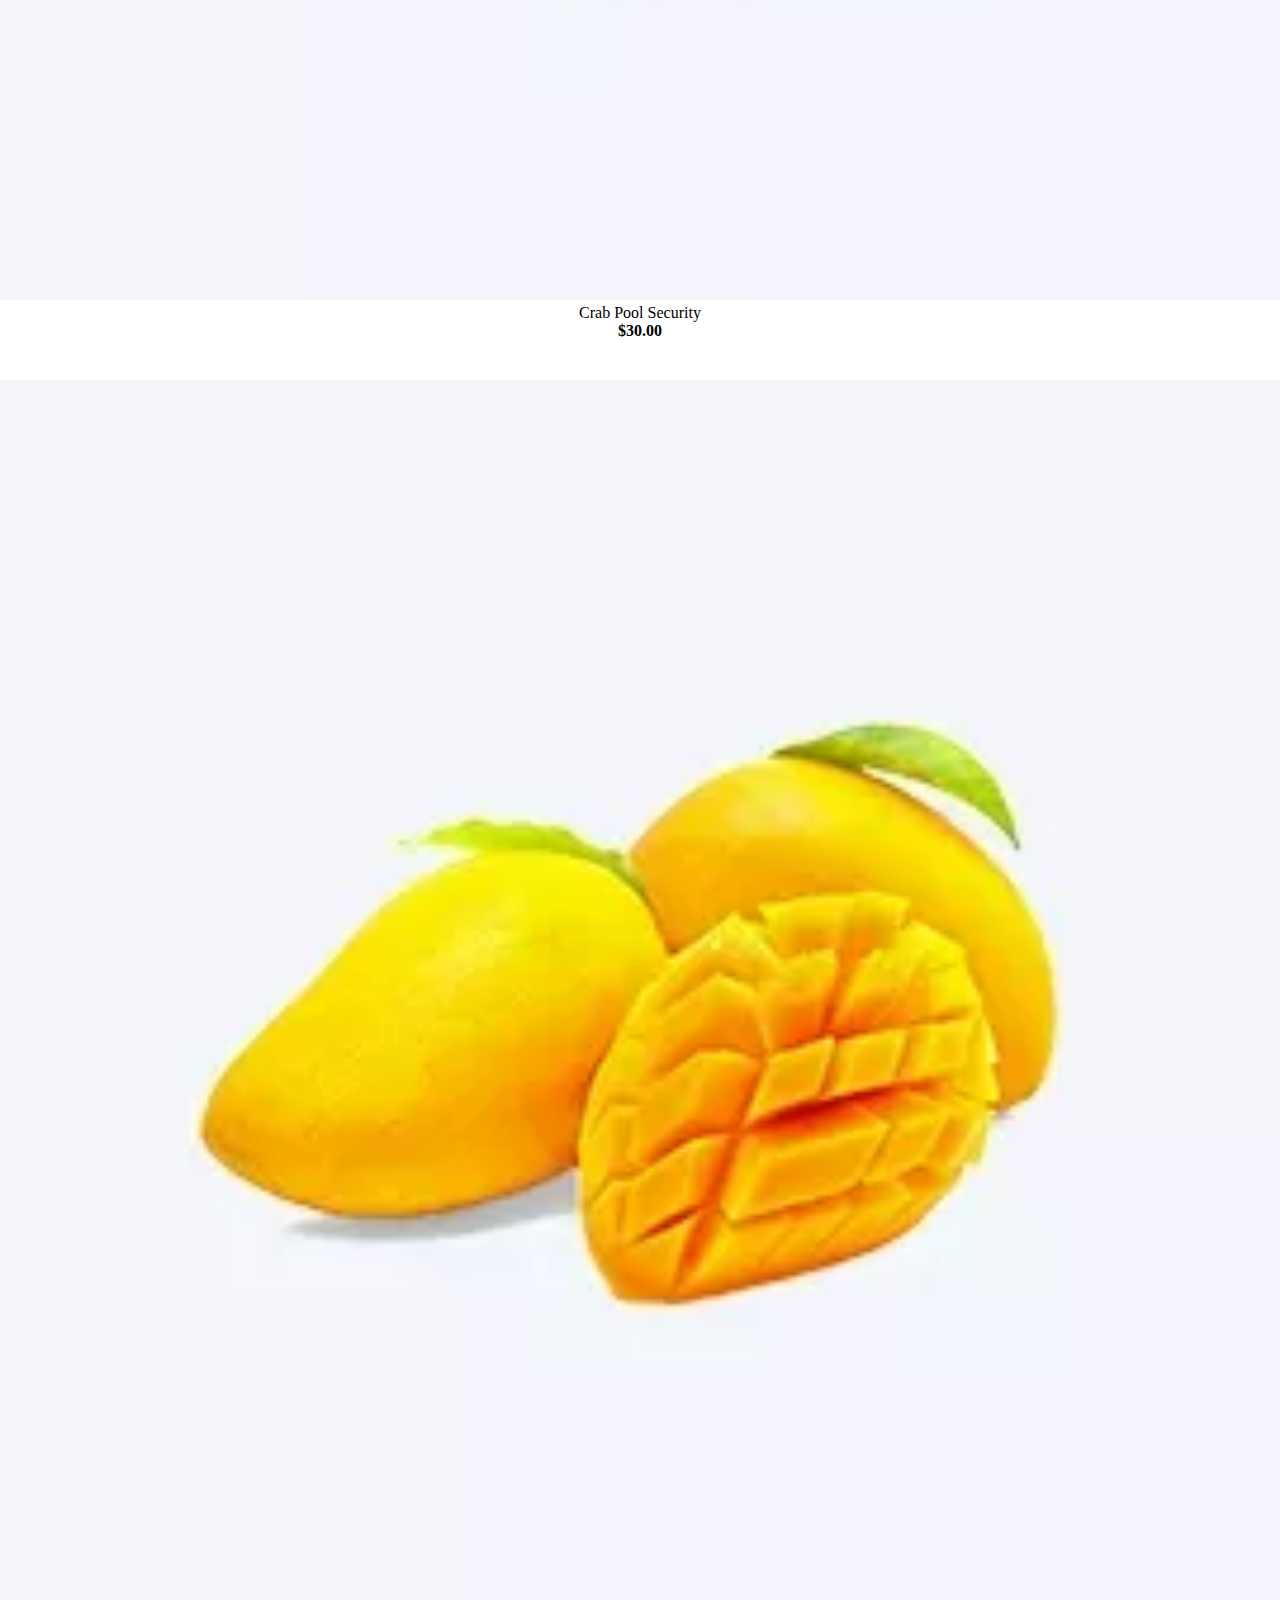
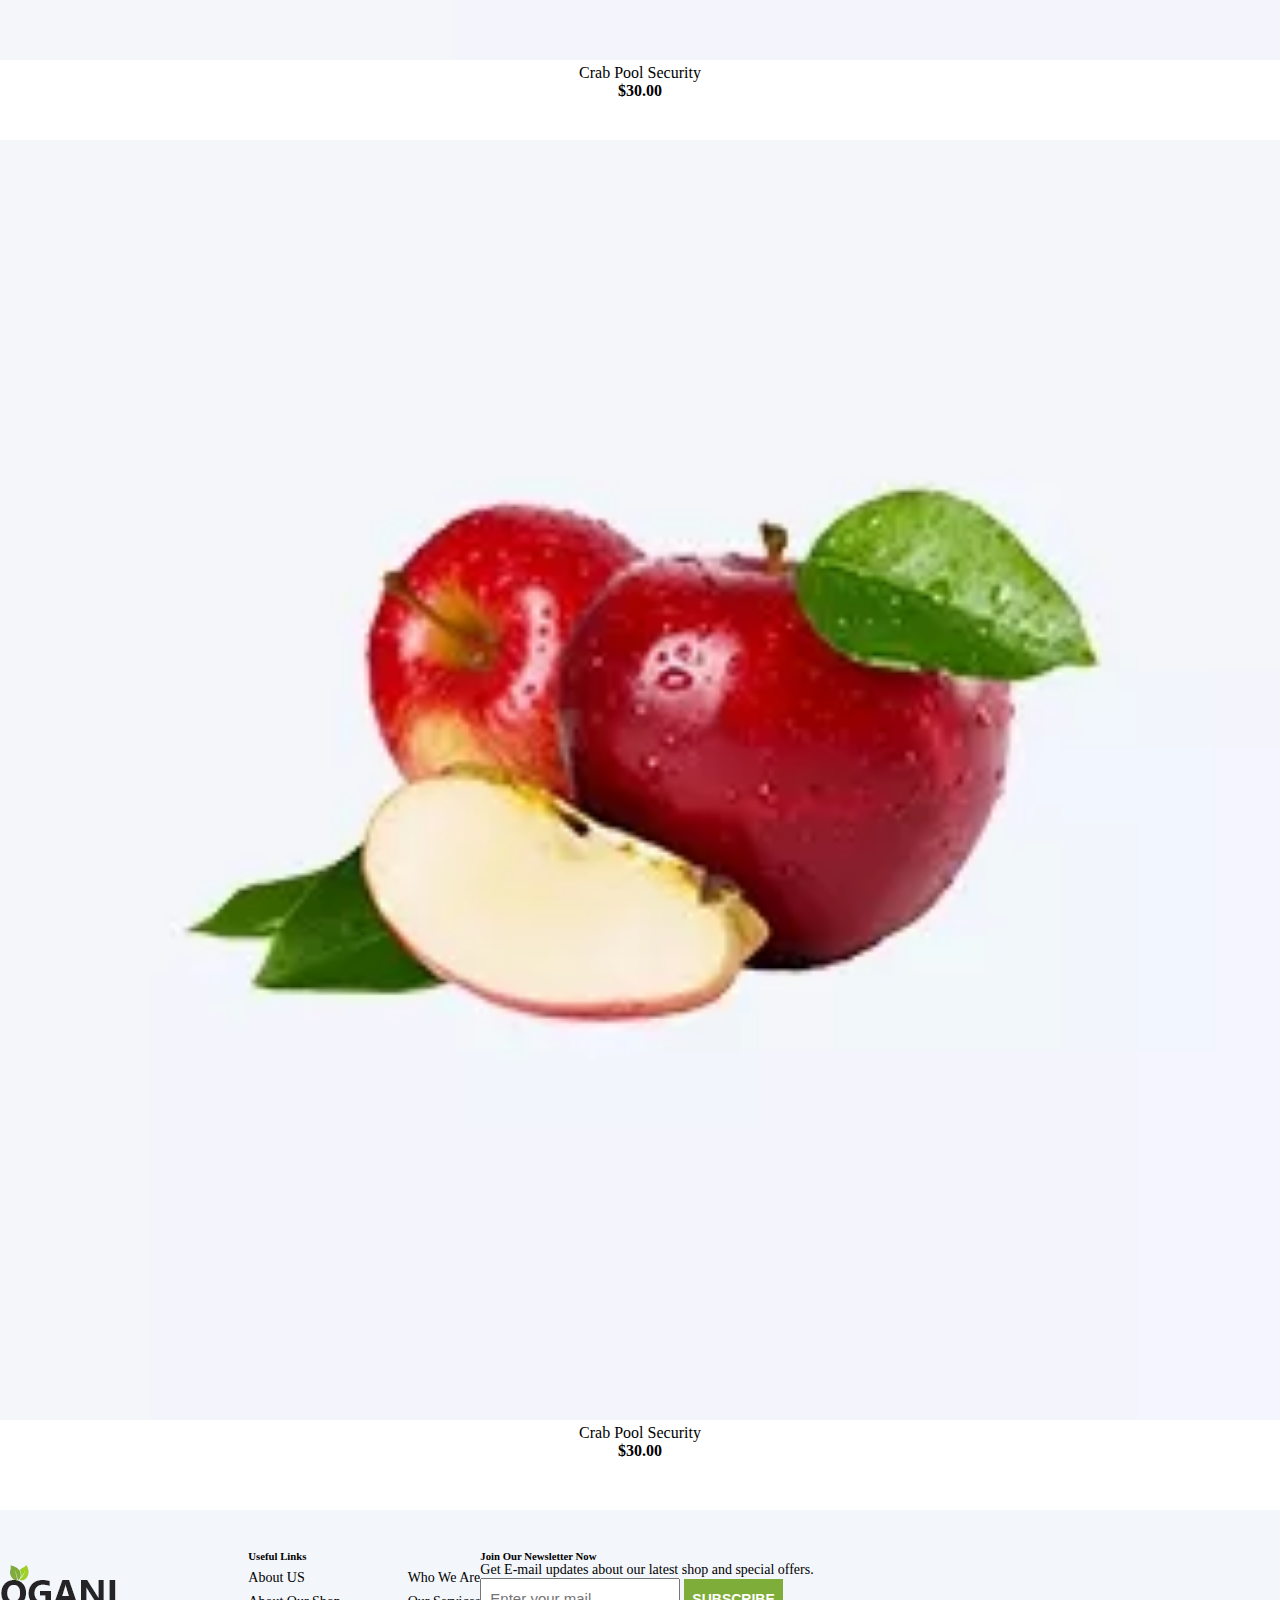
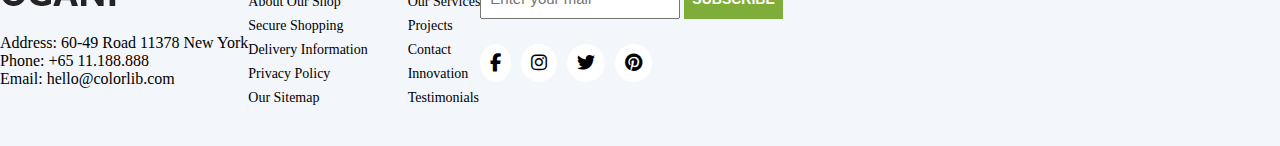
<file: shop.html>
<!DOCTYPE html>
<html lang="en">
<head>
    <meta charset="UTF-8">
    <meta http-equiv="X-UA-Compatible" content="IE=edge">
    <meta name="viewport" content="width=device-width, initial-scale=1.0">
    <link href="https://cdn.jsdelivr.net/npm/bootstrap@5.3.2/dist/css/bootstrap.min.css" rel="stylesheet" integrity="sha384-T3c6CoIi6uLrA9TneNEoa7RxnatzjcDSCmG1MXxSR1GAsXEV/Dwwykc2MPK8M2HN" crossorigin="anonymous">
    <link rel="stylesheet" href="https://cdnjs.cloudflare.com/ajax/libs/font-awesome/6.4.2/css/all.min.css">
    <link rel="stylesheet" href="./assets/slick-1.8.1/slick/slick.css">
    <link rel="stylesheet" href="./assets/slick-1.8.1/slick/slick-theme.css">
    <link rel="stylesheet" href="assets/css/main.css">
    <title>Shop Ogani</title>
</head>
<body>
    <header>
        <div class="container">
            <div class="row">
                <div class="col-3">
                    <div class="header-logo">
                        <a href="./index.html">
                            <img src="./assets/images/ogani-logo.png" alt="logo">
                        </a>
                    </div>
                </div>
                <div class="col-6">
                    <nav>
                        <div class="header-menu">
                            <ul>
                                <li>
                                    <a href="./index.html">HOME</a>
                                </li>
                                <li>
                                    <a href="./shop.html">SHOP</a>
                                </li>
                                <li>
                                    <a href="">PAGES</a>
                                </li>
                                <li>
                                    <a href="">BLOG</a>
                                </li>
                                <li>
                                    <a href="">CONTACT</a>
                                </li>
                            </ul>
                        </div>
                    </nav>
                </div>
                <div class="col-3">
                    <div class="header-wish-basket">
                        <div class="icons">
                            <i class="fa fa-heart"></i>
                                <!-- <sup class="count">0</sup> -->
                                <i class="fa fa-shopping-bag"></i>
                            <!-- <sup class="count">0</sup> -->
                        </div>
                        <div class="price">
                            <span> <span class="item">item:</span> $150.00</span>
                        </div>
                    </div> 
                </div>
            </div>
        </div>
    </header>
    <section id="banner">
        <div class="container">
            <div class="row">
                <div class="col-3">
                    <div class="all-departaments-box">
                        <button class="btn-departaments">
                            <div class="all-departaments-menu">
                                <div class="hamburger">
                                    <i class="fa fa-bars"></i>
                                </div>
                                <div class="all-departaments">
                                   <span>All departaments</span>
                                </div>
                                <div class="drop">
                                    <i class="fa-solid fa-caret-down"></i>
                                </div>
                            </div>
                        </button>
                            <!-- <ul class="all-products shop_all_departaments">
                                <li>Fresh Meat</li>
                                <li>Vegetables</li>
                                <li>Fruit & Fifts</li>
                                <li>Fresh Berries</li>
                                <li>Ocean Foods</li>
                                <li>Butter & Eggs</li>
                                <li>Fastfood</li>
                                <li>Fresh Onion</li>
                                <li>Papayaya & Crisps</li>
                                <li>Oatmeal</li>
                                <li>Fresh Bananas</li>
                            </ul> -->
                    </div>
                </div>
                <div class="col-9">
                    <div class="product-search">
                        <div class="product-search-form">
                                <div class="search-all-products">
                                    <span>All Categories</span>
                                    <i class="fa-solid fa-caret-down"></i>
                                </div>
                                <div class="search-input">
                                    <input type="text" placeholder="What do you need?">
                                    <button type="submit">SEARCH
                                    </button>
                                </div>
                        </div>
                        <div class="search-phone">
                            <div class="search-phone-icon">
                                <div class="phone-icon">
                                    <i class="fa fa-phone"></i>
                                </div>
                            </div>
                        </div>
                        <div class="search-phone-text">
                            <h6>+65 11.188.569</h6>
                            <span>support 24/7 time</span>
                        </div>
                    </div>
                </div>
            </div>
        </div>
    </section>
    <section id="organi_shop">
        <div class="shop_text_box">
            <h2>Organi Shop</h2>
            <p>
            <a href="">Home</a>
            <span>--Shop</span>
            </p>
        </div>
        <div class="container">
            <div class="row">
                <div class="col-3">
                    <h4>Departament</h4>
                        <ul class="all-products shop_all_departaments_list">
                                <li>Fresh Meat</li>
                                <li>Vegetables</li>
                                <li>Fruit & Fifts</li>
                                <li>Fresh Berries</li>
                                <li>Ocean Foods</li>
                                <li>Butter & Eggs</li>
                                <li>Fastfood</li>
                                <li>Fresh Onion</li>
                                <li>Papayaya & Crisps</li>
                                <li>Oatmeal</li>
                                <li>Fresh Bananas</li>
                            </ul> 
                            <div class="slideContainer">
                                <h4>Price</h4>  
                                <input type="range" min="10" max="540" value="1" id="myRange" class="range_slider">
                                <p>$10 - $<span id="value"></span></p>
                            </div>
                            <h4>
                                Colors
                            </h4>
                            <div class="colors">
                                    <div class="icon_text_box_colors">
                                        <i class="fa-solid fa-o"></i>
                                    <span>White</span>
                                    </div>
                                    <div class="icon_text_box_colors">
                                        <i class="fa-solid fa-circle red_color"></i>
                                    <span>Red</span>
                                    </div>
                                    <div class="icon_text_box_colors">
                                        <i class="fa-solid fa-circle blue_color"></i>
                                    <span>Blue</span>
                                    </div>
                                    <div class="icon_text_box_colors">
                                        <i class="fa-solid fa-circle green_color"></i>
                                    <span>Green</span>
                                    </div>
                                    <div class="icon_text_box_colors">
                                        <i class="fa-solid fa-circle black_color"></i>
                                    <span>Black</span>
                                    </div>
                                    <div class="icon_text_box_colors">
                                        <i class="fa-solid fa-circle gray_color"></i>
                                    <span>Gray</span>
                                    </div>
                            </div>
                            <h4>Popular Size</h4>
                            <div class="buttons">
                                <button>Large</button>
                                <button>Medium</button>
                                <br>
                                <button>Small</button>
                                <button>Tiny</button>
                            </div>
                </div>
                <div class="col-9">
                    <div class="sale_off_section">
                        <h2>Sale Off</h2>
                        <hr>
                    </div>
                    <div class="sale_off_box">
                        <div class="col-3">
                            <div class="card-item">
                                <div class="sale_percent">
                                  -20%
                                </div>
                                <div class="card-item-image">
                                    <img src="/assets/images/saleOff/pd-2.jpg.webp" alt="">
                                </div>
                                <div class="card-item-icons">
                                    <div class="icon-heart"><a href=""><i class="fa fa-heart"></i></a></div>
                                    <div class="icon-rotate"><a href=""><i class="fa fa-retweet"></i></a></div>
                                    <div class="icon-basket"><a href=""><i class="fa fa-shopping-cart"></i></a></div>
                                </div>
                                <div class="card-item-text">
                                    <p>Crab Pool Security</p>
                                    <p class="price-card">$30.00</p>
                                </div>
                            </div>
                        </div>
                        <div class="col-3">
                            <div class="card-item">
                                <div class="sale_percent">
                                    -20%
                                  </div>
                                <div class="card-item-image">
                                    <img src="/assets/images/saleOff/pd-4.jpg.webp" alt="">
                                </div>
                                <div class="card-item-icons">
                                    <div class="icon-heart"><a href=""><i class="fa fa-heart"></i></a></div>
                                    <div class="icon-rotate"><a href=""><i class="fa fa-retweet"></i></a></div>
                                    <div class="icon-basket"><a href=""><i class="fa fa-shopping-cart"></i></a></div>
                                </div>
                                <div class="card-item-text">
                                    <p>Crab Pool Security</p>
                                    <p class="price-card">$30.00</p>
                                </div>
                            </div>
                        </div>
                        <div class="col-3">
                            <div class="card-item">
                                <div class="sale_percent">
                                    -20%
                                  </div>
                                <div class="card-item-image">
                                    <img src="/assets/images/saleOff/pd-2.jpg.webp" alt="">
                                </div>
                                <div class="card-item-icons">
                                    <div class="icon-heart"><a href=""><i class="fa fa-heart"></i></a></div>
                                    <div class="icon-rotate"><a href=""><i class="fa fa-retweet"></i></a></div>
                                    <div class="icon-basket"><a href=""><i class="fa fa-shopping-cart"></i></a></div>
                                </div>
                                <div class="card-item-text">
                                    <p>Crab Pool Security</p>
                                    <p class="price-card">$30.00</p>
                                </div>
                            </div>
                        </div>
                    </div>
                    <br>
                    <hr>
                    <div class="row">
                        <div class="col-4">
                            <div class="sort_products">
                                <div class="sort_products_default">
                                    <span>Sort By</span>
                                    <span>Default</span>
                                    <i class="fa-solid fa-chevron-down"></i>
                                </div>
                            </div>
                        </div>
                        <div class="col-4">
                            <span>16</span>
                            <span>Products found</span>
                        </div>
                        <div class="col-4 list_app_icons">
                            <i class="fa-solid fa-grip"></i>
                            <i class="fa-solid fa-list"></i>
                        </div>
                        <div class="col-4">
                            <div class="card-item">
                                <div class="card-item-image">
                                    <img src="/assets/images/images-product-feature/feature-1.jpg" alt="">
                                </div>
                                <div class="card-item-icons">
                                    <div class="icon-heart"><a href=""><i class="fa fa-heart"></i></a></div>
                                    <div class="icon-rotate"><a href=""><i class="fa fa-retweet"></i></a></div>
                                    <div class="icon-basket"><a href=""><i class="fa fa-shopping-cart"></i></a></div>
                                </div>
                                <div class="card-item-text">
                                    <p>Crab Pool Security</p>
                                    <p class="price-card">$30.00</p>
                                </div>
                            </div>
                        </div>
                        <div class="col-4">
                            <div class="card-item">
                                <div class="card-item-image">
                                    <img src="/assets/images/images-product-feature/feature-2.jpg" alt="">
                                </div>
                                <div class="card-item-icons">
                                    <div class="icon-heart"><a href=""><i class="fa fa-heart"></i></a></div>
                                    <div class="icon-rotate"><a href=""><i class="fa fa-retweet"></i></a></div>
                                    <div class="icon-basket"><a href=""><i class="fa fa-shopping-cart"></i></a></div>
                                </div>
                                <div class="card-item-text">
                                    <p>Crab Pool Security</p>
                                    <p class="price-card">$30.00</p>
                                </div>
                            </div>
                        </div>
                        <div class="col-4">
                            <div class="card-item">
                                <div class="card-item-image">
                                    <img src="/assets/images/images-product-feature/feature-3.jpg.webp" alt="">
                                </div>
                                <div class="card-item-icons">
                                    <div class="icon-heart"><a href=""><i class="fa fa-heart"></i></a></div>
                                    <div class="icon-rotate"><a href=""><i class="fa fa-retweet"></i></a></div>
                                    <div class="icon-basket"><a href=""><i class="fa fa-shopping-cart"></i></a></div>
                                </div>
                                <div class="card-item-text">
                                    <p>Crab Pool Security</p>
                                    <p class="price-card">$30.00</p>
                                </div>
                            </div>
                        </div>
                        <div class="col-4">
                            <div class="card-item">
                                <div class="card-item-image">
                                    <img src="/assets/images/images-product-feature/feature-4.jpg.webp" alt="">
                                </div>
                                <div class="card-item-icons">
                                    <div class="icon-heart"><a href=""><i class="fa fa-heart"></i></a></div>
                                    <div class="icon-rotate"><a href=""><i class="fa fa-retweet"></i></a></div>
                                    <div class="icon-basket"><a href=""><i class="fa fa-shopping-cart"></i></a></div>
                                </div>
                                <div class="card-item-text">
                                    <p>Crab Pool Security</p>
                                    <p class="price-card">$30.00</p>
                                </div>
                            </div>
                        </div>
                        <div class="col-4">
                            <div class="card-item">
                                <div class="card-item-image">
                                    <img src="/assets/images/images-product-feature/feature-5.jpg.webp" alt="">
                                </div>
                                <div class="card-item-icons">
                                    <div class="icon-heart"><a href=""><i class="fa fa-heart"></i></a></div>
                                    <div class="icon-rotate"><a href=""><i class="fa fa-retweet"></i></a></div>
                                    <div class="icon-basket"><a href=""><i class="fa fa-shopping-cart"></i></a></div>
                                </div>
                                <div class="card-item-text">
                                    <p>Crab Pool Security</p>
                                    <p class="price-card">$30.00</p>
                                </div>
                            </div>
                        </div>
                        <div class="col-4">
                            <div class="card-item">
                                <div class="card-item-image">
                                    <img src="/assets/images/images-product-feature/feature-6.jpg.webp" alt="">
                                </div>
                                <div class="card-item-icons">
                                    <div class="icon-heart"><a href=""><i class="fa fa-heart"></i></a></div>
                                    <div class="icon-rotate"><a href=""><i class="fa fa-retweet"></i></a></div>
                                    <div class="icon-basket"><a href=""><i class="fa fa-shopping-cart"></i></a></div>
                                </div>
                                <div class="card-item-text">
                                    <p>Crab Pool Security</p>
                                    <p class="price-card">$30.00</p>
                                </div>
                            </div>
                        </div>
                        <div class="col-4">
                            <div class="card-item">
                                <div class="card-item-image">
                                    <img src="/assets/images/images-product-feature/feature-7.jpg.webp" alt="">
                                </div>
                                <div class="card-item-icons">
                                    <div class="icon-heart"><a href=""><i class="fa fa-heart"></i></a></div>
                                    <div class="icon-rotate"><a href=""><i class="fa fa-retweet"></i></a></div>
                                    <div class="icon-basket"><a href=""><i class="fa fa-shopping-cart"></i></a></div>
                                </div>
                                <div class="card-item-text">
                                    <p>Crab Pool Security</p>
                                    <p class="price-card">$30.00</p>
                                </div>
                            </div>
                        </div>
                        <div class="col-4">
                            <div class="card-item">
                                <div class="card-item-image">
                                    <img src="/assets/images/images-product-feature/feature-8.jpg.webp" alt="">
                                </div>
                                <div class="card-item-icons">
                                    <div class="icon-heart"><a href=""><i class="fa fa-heart"></i></a></div>
                                    <div class="icon-rotate"><a href=""><i class="fa fa-retweet"></i></a></div>
                                    <div class="icon-basket"><a href=""><i class="fa fa-shopping-cart"></i></a></div>
                                </div>
                                <div class="card-item-text">
                                    <p>Crab Pool Security</p>
                                    <p class="price-card">$30.00</p>
                                </div>
                            </div>
                        </div>
                    </div>
                </div>
            </div>
        </div>
    </section>
    <footer id="footer_section">
        <div class="container">
            <div class="row">
                <div class="footer-box">
                    <div class="col-4">
                        <div class="footer_box_link">
                            <div class="header-logo">
                                <a href="./index.html">
                                    <img src="./assets/images/ogani-logo.png" alt="logo">
                                </a>
                            </div> 
                            <div class="footer_text">
                                <p>Address: 60-49 Road 11378 New York</p>
                                <p>Phone: +65 11.188.888</p>
                                <p>Email: hello@colorlib.com</p>
                            </div>
                        </div>
                    </div>
                    <div class="col-4">
                        <div class="footer_list_box">
                            <h6>Useful Links</h6>
                            <div class="footer_list">
                                <div class="footer_list_left">
                                    <ul>
                                        <li><a href="">About US</a></li>
                                        <li><a href="">About Our Shop</a></li>
                                        <li><a href="">Secure Shopping</a></li>
                                        <li><a href="">Delivery Information</a></li>
                                        <li><a href="">Privacy Policy</a></li>
                                        <li><a href="">Our Sitemap</a></li>
                                    </ul>
                                </div>
                                <div class="footer_list_right">
                                    <ul>
                                        <li><a href="">Who We Are</a></li>
                                        <li><a href="">Our Services</a></li>
                                        <li><a href="">Projects</a></li>
                                        <li><a href="">Contact</a></li>
                                        <li><a href="">Innovation</a></li>
                                        <li><a href="">Testimonials</a></li>
                                    </ul>
                                </div>
                            </div>
                        </div>
                    </div>
                    <div class="col-4">
                        <h6>Join Our Newsletter Now </h6>
                        <p class="footer_list_paragh">Get E-mail updates about our latest shop and special offers.</p>
                        <form action="#" class="footer_form_elements">
                            <input type="text" placeholder="Enter your mail">
                            <button type="submit">
                                SUBSCRIBE
                            </button>
                        </form>
                        <div class="footer_icons">
                            <a href=""><i class="fa-brands fa-facebook-f"></i></a>
                            <a href=""><i class="fa-brands fa-instagram"></i></a>
                            <a href=""><i class="fa-brands fa-twitter"></i></a>
                            <a href=""><i class="fa-brands fa-pinterest"></i></a>
                        </div>
                    </div>
                </div>
            </div>
        </div>
    </footer>
    <script src="https://cdnjs.cloudflare.com/ajax/libs/jquery/3.7.1/jquery.min.js" integrity="sha512-v2CJ7UaYy4JwqLDIrZUI/4hqeoQieOmAZNXBeQyjo21dadnwR+8ZaIJVT8EE2iyI61OV8e6M8PP2/4hpQINQ/g==" crossorigin="anonymous" referrerpolicy="no-referrer"></script>
    <script src="./assets/slick-1.8.1/slick/slick.min.js"></script>
    <script src="/assets/main.js"></script>
</body>
</html>
</file>
<file: assets/css/main.css>
* {
  margin: 0;
  padding: 0;
  box-sizing: border-box;
}

a {
  text-decoration: none;
  color: black;
}

li {
  list-style: none;
}

section {
  margin-top: 20px;
}

.header-logo {
  padding: 15px 0;
}

.header-menu ul {
  display: flex;
  align-items: center;
  justify-content: space-around;
}
.header-menu ul li {
  text-align: left;
}
.header-menu ul li a {
  font-weight: bolder;
}
.header-menu ul li a:hover {
  color: #7FAD39;
}

.header-menu {
  margin-right: 50px;
  padding: 30px 0;
}

.header-wish-basket {
  padding: 30px 0;
  display: flex;
  justify-content: space-evenly;
  gap: 30px;
}
.header-wish-basket ul {
  border: 1px solid black;
  display: inline-block;
}
.header-wish-basket ul i {
  font-size: 18px;
}

.item {
  font-weight: bold;
}

.icons a {
  border: none;
  background-color: white;
}

.count {
  color: white;
  background-color: #7FAD39;
  width: 10px;
  height: 10px;
  border-radius: 50%;
  padding: 5px;
}

.all-departaments-menu {
  display: flex;
  gap: 10px;
  background-color: #7FAD39;
  width: 250px;
}
.all-departaments-menu i, .all-departaments-menu span {
  color: white;
  font-weight: bolder;
  padding: 10px;
}

.all-products li {
  margin-top: 10px;
}

.all-departaments-box {
  padding: 0;
}

.btn-departaments {
  border: none;
}

.product-search {
  display: flex;
  width: 100%;
}

.product-search-form {
  display: flex;
  gap: 35px;
}
.product-search-form input, .product-search-form button {
  padding: 10px 30px;
}
.product-search-form button {
  border: none;
  background-color: #7FAD39;
  color: white;
}
.product-search-form input {
  padding: 10px 90px;
  border: none;
}

.search-all-products {
  padding: 10px;
}
.search-all-products span {
  padding-left: 20px;
}

.search-input {
  padding: 10px;
}

.search-phone {
  display: flex;
  margin: auto;
}

.search-phone-icon i {
  color: #7FAD39;
}

.search-phone-text {
  padding: 10px;
}

.banner-image {
  background-image: url(/assets/images/banner.jpg.webp);
  margin-top: 40px;
  width: 100%;
  height: 60vh;
}

.banner-image-text {
  padding: 100px 60px;
}
.banner-image-text .fruitFresh {
  color: #7FAD39;
  font-weight: bolder;
}
.banner-image-text h2 {
  font-size: 40px;
  font-weight: bolder;
}
.banner-image-text p {
  color: gray;
}
.banner-image-text a {
  background-color: #7FAD39;
  padding: 10px 20px;
  color: white;
  font-weight: bolder;
}

.slider {
  width: 50%;
  margin: 50px auto;
}
.slider img {
  width: 100%;
  height: 70vh;
}

.next, .previous {
  position: absolute;
  top: 150%;
  background-color: #7FAD39;
  border: 1px solid gray;
  padding: 9px 14px;
  border-radius: 100%;
  cursor: pointer;
}

.next {
  right: 450px;
}

.previous {
  left: 450px;
}

.title-section h2 {
  text-align: center;
  font-weight: bolder;
}
.title-section hr {
  width: 100px;
  height: 4px;
  background-color: #7FAD39;
  margin: 0 auto;
}

.feature-list ul {
  display: flex;
  align-items: center;
  justify-content: center;
  gap: 25px;
  margin-bottom: 50px;
}

.card-item-text p {
  margin-bottom: 0;
  text-align: center;
}
.card-item-text .price-card {
  font-weight: bolder;
}

.card-item {
  margin-top: 40px;
  position: relative;
}

.card-item:hover .card-item-icons {
  transform: translateY(0);
  transition: 1s;
  z-index: 10;
}

.card-item-icons {
  display: flex;
  justify-content: center;
  gap: 5px;
  position: absolute;
  bottom: 70px;
  left: 65px;
  transform: translateY(25px);
  z-index: -1;
}

.icon-heart a i, .icon-rotate a i, .icon-basket a i {
  background-color: white;
  font-size: 18px;
  padding: 10px;
  border-radius: 50%;
  transition: 0.5s;
}
.icon-heart a i:hover, .icon-rotate a i:hover, .icon-basket a i:hover {
  color: white;
  background-color: #7FAD39;
  transform: rotate(360deg);
  transition: 0.6s;
}

.banner-2-image {
  background-image: url(/assets/images/basket.jpg);
}

.carusel-product-box-general {
  display: flex;
}

.carusel-product {
  display: flex;
  gap: 25px;
  margin-top: 20px;
}
.carusel-product .carusel-product-text span {
  font-weight: bold;
}

.latest-products {
  margin-top: 20px;
  border: 1px solid black;
}

.icon-text-box {
  display: flex;
  gap: 150px;
}
.icon-text-box h4 {
  font-weight: bold;
}

.next-prev-icons-box {
  display: flex;
  gap: 10px;
}

.all-carusel-products-box {
  display: flex;
  justify-content: space-between;
}

.blog_box_text_date_comment {
  display: flex;
  gap: 20px;
  margin-top: 15px;
}

.blog_box_text h5 {
  font-weight: bold;
  margin-top: 15px;
  margin-bottom: 15px;
}
.blog_box_text span {
  color: gray;
}

.blog_box_text_date i, .blog_box_text_date span {
  color: gray;
}

.blog_box_text_comment span, .blog_box_text_comment i {
  color: gray;
}

.blog_box {
  display: flex;
  gap: 30px;
  margin-top: 20px;
}

#footer_section {
  background-color: #F3F6FA;
  margin-top: 50px;
}

.footer-box {
  display: flex;
  padding-top: 40px;
  padding-bottom: 40px;
}

.footer_list {
  display: flex;
}

.footer_list_left ul, .footer_list_right ul {
  padding: 0;
}
.footer_list_left ul li, .footer_list_right ul li {
  padding-top: 8px;
  font-size: 14px;
}

.footer_list_right {
  margin-left: 40px;
}

h6 {
  font-weight: bold;
}

.footer_list_paragh {
  font-size: 14px;
}

.footer_form_elements input {
  padding: 10px 8px;
  font-size: 15px;
  width: 60%;
}
.footer_form_elements button {
  padding: 12px 8px;
  background-color: #7FAD39;
  color: white;
  border: none;
  font-weight: bold;
  font-size: 14px;
}

.footer_icons {
  margin-top: 25px;
  display: flex;
  gap: 10px;
}
.footer_icons a i {
  background-color: white;
  font-size: 18px;
  padding: 10px;
  border-radius: 50%;
  transition: 0.5s;
}
.footer_icons a i:hover {
  background-color: #7FAD39;
  color: white;
}

#organi_shop {
  background-image: url(/assets/images/breadcrumb.jpg.webp);
  width: 100%;
  background-repeat: no-repeat;
}

.shop_text_box h2, .shop_text_box p {
  color: white;
  font-size: 16px;
  text-align: center;
}
.shop_text_box h2 a, .shop_text_box p a {
  color: white;
  font-weight: bold;
}
.shop_text_box h2 {
  font-weight: bold;
  font-size: 48px !important;
  text-align: center;
}

h4 {
  font-weight: bold;
  margin-top: 50px;
}

.slideContainer {
  position: relative;
  width: 75%;
  margin-top: 50px;
}
.slideContainer p {
  margin-top: 20px;
  opacity: 0.7;
}

.range_slider {
  width: 100%;
  height: 20px;
  background: linear-gradient(90deg, red 60%, white 60%);
  outline: none;
  opacity: 0.7;
  transition: opacity 0.2s;
  border-radius: 12px;
  box-shadow: 0px 1px 10px 1px black;
}

.range_slider:hover {
  opacity: 1;
}

.range_slider::-webkit-slider-thumb {
  -webkit-appearance: none;
  appearance: none;
  width: 30px;
  height: 30px;
  background: white;
  border-radius: 50%;
  cursor: pointer;
}

.range_slider::-moz-range-thumb {
  -webkit-appearance: none;
  -moz-appearance: none;
       appearance: none;
  width: 30px;
  height: 30px;
  background: white;
  border-radius: 50%;
  cursor: pointer;
}

.colors {
  display: flex;
  width: 90%;
  flex-wrap: wrap;
  gap: 30px;
}

.red_color {
  color: red;
}

.black_color {
  color: black;
}

.blue_color {
  color: blue;
}

.green_color {
  color: green;
}

.gray_color {
  color: gray;
}

.buttons button {
  padding: 5px 30px;
  font-size: 12px;
  background-color: #6f6f6f;
  margin: 5px 5px;
  border: none;
}

.sale_off_section {
  margin-top: 50px;
}
.sale_off_section h2 {
  font-weight: bold;
}
.sale_off_section hr {
  width: 100px;
  height: 4px;
  background-color: green;
}

.sale_off_box {
  display: flex;
  gap: 50px;
}

.sale_percent {
  position: absolute;
  width: 45px;
  height: 45px;
  background-color: red;
  border-radius: 50%;
  color: white;
  font-size: 14px;
  line-height: 45px;
  text-align: center;
  left: 13px;
  top: 13px;
  font-weight: bold;
}

.row {
  margin-top: 50px;
}

.list_app_icons i {
  font-size: 24px;
  color: gray;
}

@media only screen and (max-width: 576px) {
  .header-menu .header-wish-basket .product-search .all-products .banner-image {
    display: none;
  }
}
.card-item-image img {
  width: 100%;
}/*# sourceMappingURL=main.css.map */
</file>
